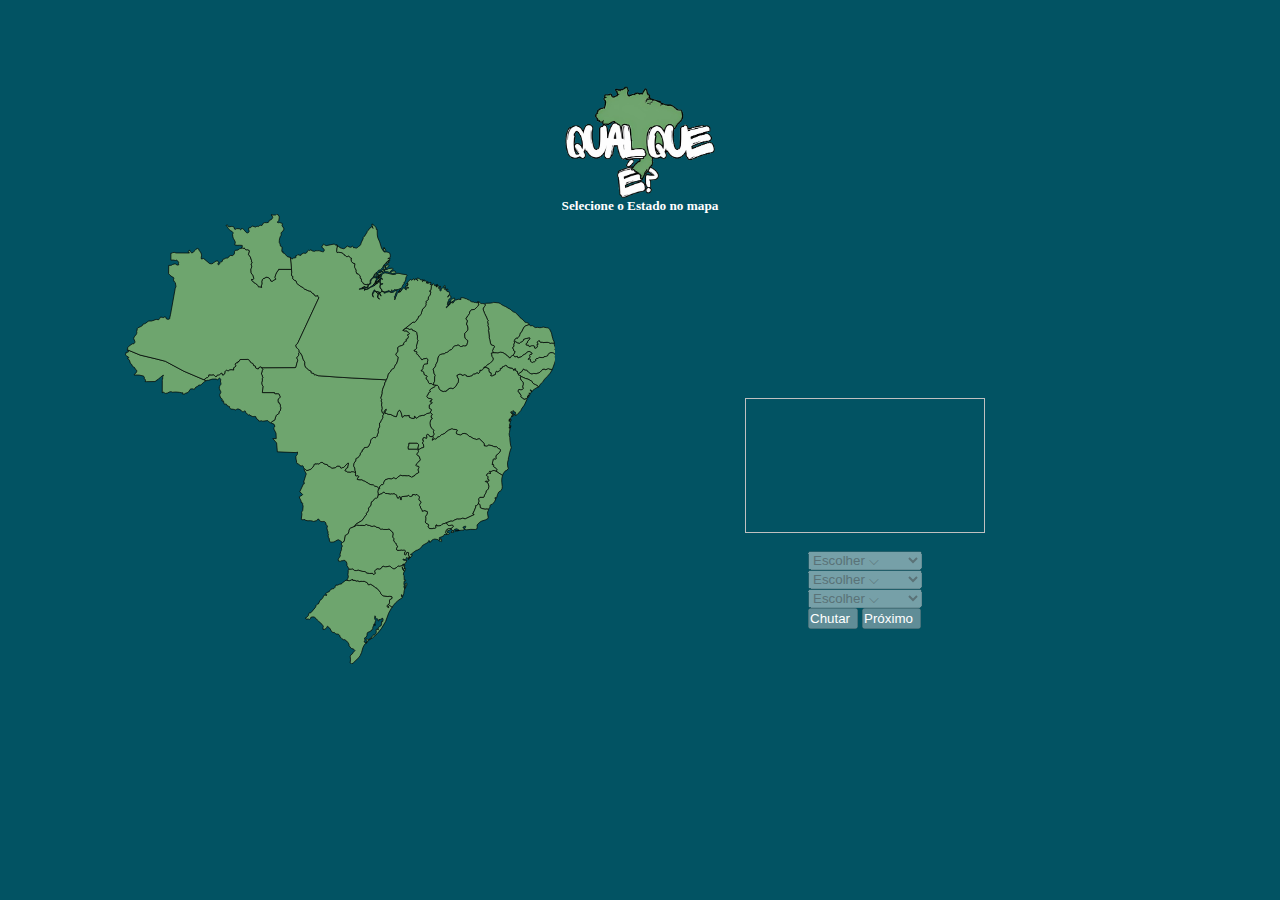
<file: jogo/index.html>
<!DOCTYPE html>
<html lang="pt-br">
<head>
        <meta charset="UTF-8">
        <meta http-equiv="X-UA-Compatible" content="IE=edge">
        <meta name="viewport" content="width=device-width, initial-scale=1.0">
        <title>Qual que é - Jogo da Bandeira</title>
        <link rel="preconnect" href="https://fonts.googleapis.com">
        <link rel="preconnect" href="https://fonts.gstatic.com/" crossorigin>
        <link href="https://fonts.googleapis.com/css2?family=Bungee&display=swap" rel="stylesheet">
        <link rel="stylesheet" href="style.css">
        <script src="script.js"></script>
</head>
<body>
    <section> 
        <div class="logo">
            <img src="/imagens/logo.png">
        </div>
    </section>
    <h5 class="texto">Selecione o Estado no mapa</h5>
    <p class="txtEstado" id="txtEstado"></p>
    <div class="geral">
    <section>
        <div class="mapa">
                <svg xmlns:mapsvg="http://mapsvg.com" xmlns:dc="http://purl.org/dc/elements/1.1/"
                    xmlns:rdf="http://www.w3.org/1999/02/22-rdf-syntax-ns#" xmlns:svg="http://www.w3.org/2000/svg"
                    xmlns="http://www.w3.org/2000/svg" viewbox="0 0 612 639">
                    <path
                    d="m 30.732574,238.03114 -2.08,-0.04 0.54,-1.81 -0.21,-0.83 -0.25,-0.49 -1.25,-0.7 -0.14,-0.45 0.27,-1.15 -0.77,-1.95 -1.09,-0.64 -5.6,-1.25 -7.34,-0.19 0.27,-0.56 2.49,-2.26 0.89,-1.23 0.29,-1.2 -0.22,-1.23 -0.68,-0.91 -0.83,-0.44 -1.68,-2.95 -0.77,-0.44 -0.9,-0.19 -1.13,-1.13 -0.92,-2.38 -2,-1.53 -0.98,-3.62 -0.87,-1.64 -1.88,-1.08 -0.08,-1.17 0.81,0.1 0.42,-0.52 0.07,-0.67 -0.2,-0.42 -2.12,-0.93 -0.36,-0.66 -2.16999996,-1.89 0.04,-0.37 0.62,-0.05 0.49999996,-1.32 -0.01,-1.31 3.01,-0.39 0.5,-0.39 -0.22,-1.35 -1.17,-1.57 0,0 17.95,7.48 23.66,5.66 12.14,3.14 26.44,14.17 28.509996,12.13 0,0 2.97,1.26 0,0 -0.3,0.48 -1.57,0.66 -2.09,1.59 -2.86,2.79 -1.65,0.86 -0.66,-0.18 -1.53,0.18 -0.05,0.56 -1.92,1.3 -2.08,0.99 -1.439996,1.83 -0.44,1.18 -0.61,0.28 -1.17,-0.75 -0.76,-0.13 -2.37,0.05 -0.68,0.26 -0.63,0.45 -0.36,0.86 -2.44,3.48 -3.77,1.25 -0.84,0.69 -1.94,0.51 -1.03,0.03 0.08,-2.11 -1.36,0.2 -3.55,-0.77 -5.24,-0.47 -5.09,0.38 -0.66,-0.58 -2.27,-0.17 -3.56,1.83 -2.73,0.62 -1.68,-0.67 -1.4,-1.44 -1.64,1.16 0.04,-17.55 0.05,-1.1 0.47,-0.71 0.07,-2.35 -0.26,-0.88 0.97,-1.18 0.48,-1.14 -1.16,0.2 -2.97,2.59 -1.6,1.01 -2.06,2.38 -1.95,0.67 -0.65,1.08 -1.81,0.99 z"
                    title="Acre"
                    id="AC" />
                    <path
                    d="m 562.17257,230.56114 -0.2,-0.73 -1.42,-0.78 -0.45,0.09 -1.02,-0.29 -0.54,-1.4 0,0 1.32,-1.07 0.64,-1.09 2.17,-0.76 2.38,-3.29 0.09,-0.69 0.82,-0.6 1,1.22 1.67,0.3 1.08,-0.12 2.55,2.02 1.9,2.12 1.78,1.05 1.91,0.48 2.5,-0.65 3.14,0.29 1.17,-0.11 1.86,-1.06 1.16,0.05 1.81,-1.11 2.18,-2.29 0.12,-0.45 1.55,-1.24 2,-0.24 2.24,0.85 2.56,-1.29 1.47,-0.19 1.92,0.81 2.9,0.27 0.27,0.21 0,0 -2.78,4.96 -4.55,5.13 -3.58,3.58 -3.04,4.58 -3.33,2.88 -1,2.03 -1.32,1.79 0,0 -0.6,-1.31 -3.59,-2.23 -0.46,-0.03 -1.66,-0.79 -1.76,-1.45 -1.3,-2.45 -5.42,-3.07 -3.68,-0.95 z"
                    title="Alagoas"
                    id="AL" />
                    <path
                    d="m 166.08257,47.551144 0.72,0.78 0.75,0.34 0.61,0.01 1.13,-0.42 0.63,0.11 0.06,0.96 1.21,1.17 0.97,0.37 0.88,-0.21 1.36,0.11 1.95,0.95 0.49,0.66 -0.91,3.32 -0.71,1.5 2.73,3.74 1.66,4.76 0.19,2.26 0.87,1.12 0.05,0.45 -1.62,1.46 0.36,1.59 0.66,1.58 -0.77,3.04 -0.57,0.96 0.29,4.98 0.88,2.17 1.22,0.84 0.58,0.9 1.13,4.33 -0.06,0.58 -1.14,1.32 -1.84,-0.33 -0.14,1.14 5.01,4.42 0.52,0.04 1.96,1.31 1.48,1.649996 1.04,2.04 0.53,0.07 1.34,-0.42 2.36,1.04 -0.44,-2.11 0.75,-2.289996 0.25,-1.73 -0.37,-1.8 0.82,-2.97 1.02,-1.26 1.28,-0.69 2.09,-0.71 0.55,-0.89 1.6,-0.06 2.83,0.93 1.87,2.04 0.92,2.51 1.82,0.23 1.25,-0.46 1.41,-1.41 2.03,-0.55 0.42,-0.39 0.02,-0.53 -1.14,-1.41 -0.23,-0.73 0.11,-0.66 1.15,-2.64 0.07,-1.13 1.66,-3.03 2.33,-3.26 -0.03,-0.68 18.49,0.07 0,0 0.4,4.86 -0.43,1.45 0.18,2.27 0.24,0.68 1.7,0.85 0.18,0.41 -0.35,0.69 -0.05,2.11 1.83,1.99 0.36,0.19 0.7,-0.18 1.84,1.23 0.55,1.83 0.04,0.93 0.3,0.45 4.64,3.769996 4.58,2.54 0.63,0.9 1.35,1.09 1.88,0.67 2.37,1.31 2.26,0.65 1.36,0.15 1.32,0.82 0.08,0.61 1.27,1.34 2.7,1.44 1.1,2.17 1.87,0.79 0.85,-0.61 1.38,-0.35 0.19,0.48 -0.13,0.78 1.81,1.67 -29.9,64.24 -0.78,1.31 -1.45,1.13 -0.58,0.97 -0.03,1.13 0.82,2.33 0.38,0.57 1.07,0.58 1.58,1.56 0.64,1.26 0.15,1.96 0.57,0.57 0,0 -1.18,1.2 -0.2,0.61 -0.06,0.76 0.34,0.84 -0.27,1.01 -1.2,1.82 -0.86,0.64 -0.42,0.85 0.1,0.85 0.66,1.37 0.46,1.94 -1.38,4.22 -1.18,5.22 -1.21,0.73 -47.85,0.32 0,0 0.04,-0.7 -0.36,-0.38 -1.39,-0.28 -1.92,1.08 -0.54,1.74 -0.68,0.19 -3.24,-1.48 -0.68,-2.88 -0.62,-0.2 -0.98,0.13 -0.46,-0.21 -1.25,-3.27 -2.54,-0.98 -1.33,-1.27 -0.8,-1.91 -0.45,-0.49 -2.15,-1.13 -10.79,0.06 -1.38,2.56 -1.72,0.5 0.09,1.17 -0.26,0.22 -2.48,0.53 -1.19,1.59 -0.05,0.67 0.9,0.7 0.17,0.45 -0.36,1.02 -0.81,1.15 -2.06,1.21 -0.11,1.81 0.24,1.46 -3.87,-0.46 -2.13,0.38 -1.2,1.07 -1.79,-0.1 -0.84,-0.55 -0.46,-0.02 -1.75,1.26 -0.53,0.84 0.26,1.75 -2.54,3.16 -0.68,0.08 -0.68,-0.53 -0.64,-2.26 -0.38,-0.09 -1.84,1.02 -1.3,1.21 -1.37,0.39 -0.77,-0.13 -1.08,0.5 -0.41,0.53 -0.13,0.72 -1.22,0.79 -0.37,0.02 -2.31,-2.33 -0.72,-0.37 -2.87,0.33 -3.96,-0.26 0.16,1.29 -0.15,0.56 -1.55,1.81 -1.92,0.58 -3.26,2.56 0,0 -28.509996,-12.13 -26.44,-14.17 -12.14,-3.14 -23.66,-5.66 -17.95,-7.48 0,0 -0.07,-0.65 0.7,-2.92 1.22,-1.4 4.92,-3.47 2.26,-0.24 0.47,-0.3 0.98,-1.56 0.08,-1.03 -1.74,-4.49 0.38,-1.19 1.18,-2.19 1.28,-1.32 0.92,-1.25 0.42,-0.98 0.3,-1.74 -0.29,-1.32 0.67,-2.04 0.31,-2.31 0.73,-0.75 3.66,-1.63 2.19,-1.23 1.15,-1.04 0.44,-1.4 0.78,-0.37 1.41,-0.11 1.65,-0.93 3.54,-2.73 2.42,-0.43 1.51,0.29 4.19,-1.22 1.5,-0.77 1.82,-0.36 3.33,0.38 1.3,-1.59 0.63,-1.45 1.09,-0.61 2.14,0.2 0.64,0.54 1.32,-0.24 1.1,-0.74 1.71,0.12 0.31,0.53 -0.02,1.18 1.61,1.29 2.83,0.08 0.58,-0.4 0.46,-0.78 -0.11,-0.39 1.17,-4.92 6.7,-37.17 1.16,-2.92 -0.99,-4.959996 0.12,-0.26 -1.3,-1.05 -1.48,-2.75 -0.04,-0.49 0.65,-1.39 -0.52,-1.78 -0.37,-0.4 -1.7,-0.59 -3.03,-2.35 -1.94,-2.28 0.2,-11.51 3.89,-0.26 1.75,-1.17 3.5,-0.92 2.68,1.76 1.22,0.11 1.27,-0.43 -0.49,-1.69 0.3,-1.72 -1.37,-2.1 -0.57,-0.54 -1.15,-0.6 -1.51,0.53 -2.79,-0.61 -3.57,0.09 -0.06,-9.9 0.96,0.04 1.32,-0.58 2.28,-0.6 2.84,0.87 19.03,0.06 -0.46,-0.66 -0.79,-0.14 -0.38,-1.2 0.95,-1.93 1.43,0.4 0.61,1.52 0.87,1.32 0.66,0.35 0.83,0.01 1.61,-0.61 1.94,-2.09 0.32,-0.84 1.259996,-1.24 2.55,-1.39 1.29,0.46 1.17,2.58 1.62,1.99 0.74,1.3 0.66,1.78 0.23,1.55 -0.49,3.63 0.2,1.76 3.2,-0.75 8.31,7.06 0.79,0.28 2.5,0.21 2.3,-1 1.7,-1.7 2.11,-1.16 2.19,-0.11 0.56,0.29 0.77,1.08 -0.02,0.97 -1.11,1.7 0.37,0.98 0.58,0.27 1.33,-0.72 0.56,-0.91 0.23,-1.29 1,-1.16 0.47,-0.23 1,0.18 0.55,-0.18 0.41,-0.66 0.46,-2.31 0.51,-0.37 1.51,-0.36 2.93,-1.77 0.97,0.55 0.93,-0.29 1.6,-1.04 1.02,-1.61 2.11,-1.21 2.03,0.55 2.36,-1.65 0.55,-0.82 0.44,-2.66 -0.03,-1.29 0.77,-0.92 1.03,-0.42 1.74,-0.02 1.34,-0.39 2.06,-1.6 0.96,-0.37 2.28,-0.3 z"
                    title="Amazonas"
                    id="AM" />
                    <path
                    d="m 345.24257,99.961144 -0.94,-0.06 -0.77,0.339996 -1.3,0.12 -2.79,-0.679996 -1.45,-1.03 -0.43,-1.5 -1.87,-1.39 -0.11,-1.3 0.21,-0.69 -0.31,-1.58 -0.33,-0.47 -0.95,-0.19 -0.41,-0.94 0.08,-2.43 -2.93,-3.28 -0.78,0.36 -0.82,-0.19 -1.5,-3.48 0.13,-1.58 -0.59,-1.81 -0.62,-0.56 -0.67,-1.51 -0.19,-2.11 0.43,-3.14 -0.17,-0.33 -2.57,-0.73 -2.02,-2.26 -0.76,-2.83 0.19,-0.72 0.68,-0.23 -0.49,-1.18 -0.68,0.03 -2.84,-2.66 -0.94,0.14 -0.38,0.42 -1.33,0.14 -0.84,-0.27 -0.8,-0.98 -1.14,-0.84 -1.19,-0.12 -0.49,-1.28 -0.67,-0.8 -1.93,-1.05 -1.29,-0.49 -3.39,-0.37 -1.08,0.29 -1.17,-0.02 -0.31,-0.54 -0.24,-1.44 0.25,-4.54 0.62,-1.3 -0.37,-2.3 -0.62,-0.57 0,0 0.35,-0.21 0.99,0.3 -0.01,0.81 -0.29,0.18 0.34,0.97 1.47,-0.06 0.82,0.23 0.35,0.9 0.84,0.71 2.25,0.78 3.29,0.75 2.76,-1.78 0.35,-0.76 1.73,-1.17 0.83,-0.29 0.69,0.94 2.71,0.94 1.08,-0.12 1.72,-1.01 0.12,-0.42 0.32,0.03 1.46,1.3 -0.2,0.87 2.37,-0.17 0.51,0.5 0.95,0.17 0.62,-0.01 0.91,-0.48 1.67,-1.5 1.78,-1.1 1.75,-2.3 0.37,-1 -0.2,-0.54 3.13,-6.5 0.11,-1.82 1.11,-1.3 0.73,-0.19 3.6,-5.79 0.23,-1.15 0.84,-1.2 1.79,-1.55 0.63,-1.66 2.11,-1.14 0.47,-0.92 1.04,-0.58 0.56,1.46 0.88,1.36 -1.67,-4.8 -0.07,-1.29 0.18,-0.33 3.37,2.42 1.14,1.21 0.91,1.22 0.52,1.19 0.03,1.58 0.44,0.31 0.32,-0.48 0.38,-0.1 0.21,0.4 0.21,7.89 0.66,3.87 2.71,6.05 2.66,8.94 3.32,5 1.01,0.35 3.27,-0.08 2.78,0.94 1.29,0.85 0.77,2.65 -0.16,3.33 -1.29,0.96 -1.73,0.43 -0.38,0.33 1.79,-0.15 1.04,-0.42 0.28,0.23 0.12,0.59 -0.17,0.73 -5.03,4.06 -1.17,2.1 -2.15,1.41 -1.94,3.72 -2.91,3.5 -0.7,0.46 -0.94,-0.09 -1.45,0.52 -2.08,2.98 0,0 -1.34,0.07 -0.75,0.9 0,0 -1.47,1.68 -0.97,2.22 -1.12,1.87 -0.84,0.65 -3.01,3.45 -0.36,2.4 0.17,1.8 -1.95,1.81 -0.98,0.12 z m 23.36,-46.99 -0.45,-0.33 -1.1,-1.86 0.07,-0.88 0.23,-0.41 1.66,-0.45 0.43,0.39 0.83,2.27 -0.99,1.1 -0.68,0.17 z m 2.49,17.61 -0.4,-0.25 -0.08,-0.71 1.11,-1.1 0.88,-0.15 1.25,0.24 0.46,-0.11 0.44,-0.64 0.05,0.59 -0.97,1.44 -0.99,0.5 -1.75,0.19 z m 3.44,-2.87 -0.78,-0.23 0,-0.56 0.72,-1.04 1.25,-0.1 0.18,0.35 -0.1,0.51 -1.27,1.07 z m -7.19,-18.42 -0.76,-0.5 0.26,-0.83 0.88,-0.17 0.86,0.32 0.01,0.73 -1.25,0.45 z"
                    title="Amapá"
                    id="AP" />
                    <path
                    d="m 527.76257,365.59114 -0.36,-0.83 0.68,-1.35 -0.01,-0.53 -0.53,-1.04 -4.13,-3.05 -0.15,-0.51 0.22,-1.51 -0.57,-1.23 -0.65,0.24 -0.2,0.45 -0.34,0.18 -0.22,-0.25 0.53,-4.4 0.82,-3.3 0.82,-0.88 2.47,0.24 1.02,-0.71 0,-0.42 -0.56,-1.02 0.16,-2.65 4.96,-4.22 1.47,-3.08 -0.42,-1.17 -0.78,-1.02 -0.89,-0.06 -0.73,-0.38 -2.83,-2.47 -2.12,0.02 -2.19,-0.6 -2.27,-1.08 -2.73,-0.56 -1.98,-0.14 -1.32,0.99 -1.47,0.5 -2.61,-0.45 -0.57,0.21 -0.44,-3.96 -6.52,-6.2 -0.38,-0.18 -4.39,1.23 -1.53,-1.24 -0.51,0.21 -0.93,-0.22 -2.54,-1.22 -2.17,-1.62 -0.98,0.18 -4.35,-3.63 -1.1,-0.54 -2.73,-0.75 -1.77,0.25 -1.88,0.9 -0.81,1.12 -0.64,0.18 -5.33,-1.47 -0.61,-0.49 -0.26,-1.5 0.14,-0.89 1.29,-2.74 -0.86,-0.46 -2.28,-0.52 -2.18,-0.04 -1.2,-0.5 -1.79,-0.08 -3.83,1.58 -4.26,3.03 -0.64,1.11 -3.37,1.87 -2.02,0.4 -0.95,1.18 -1.81,1.55 -1.43,0.52 -1,-0.15 -1.85,2.58 -1.04,0.77 -2.13,-0.38 -0.72,0.13 -0.69,1 -1.34,0.92 -0.4,-0.24 1.43,-3.43 -0.51,-2.41 0,0 1.48,-1.97 0.25,-0.77 -0.23,-1.27 -0.67,-1.72 0.1,-0.67 0.71,-1.42 -0.05,-0.46 -3.21,-2.62 -1.69,-3.46 -0.62,-3.52 0.05,-1.55 1.2,-3.83 1.59,-1.03 0.23,-0.38 0.06,-0.94 -1.63,-0.84 -0.11,-0.33 0.48,-2.52 1.43,-1.06 -0.02,-0.37 -2.72,-2.46 0,0 -0.04,-0.93 1.36,-2.38 -0.04,-1.07 -0.17,-0.42 -1.46,-0.49 -0.94,-0.65 -0.35,-1.26 0.06,-2.92 0.19,-0.85 1.95,-1.67 1.14,-0.42 0.96,-0.72 -0.29,-0.63 -0.58,-0.52 -0.92,-0.29 -1.03,0.18 -0.35,-0.33 -0.09,-0.5 0.42,-0.96 2.04,-0.82 0.56,-0.45 -0.04,-0.76 -1.88,-0.98 -3.58,-0.67 -1.86,-1.96 -0.23,-0.92 0.5,-1.16 1.01,-0.73 1.52,-3.48 0.9,-0.61 1.01,-0.27 0.35,-0.38 -1.29,-1.8 0.19,-0.37 3.21,-2.62 3.82,-2.02 0.56,-0.47 0.22,-0.98 0.69,-0.65 0,0 2.33,-0.02 1.44,1.34 0.66,1.04 0.53,2.21 1.76,2.49 4.18,1.86 1.8,-0.52 2.11,0.18 0.33,-0.21 0.75,-1.45 1.14,-0.37 0.67,-0.87 1.17,-0.89 2.21,-0.75 1.33,0.17 1.48,0.53 1.35,-0.42 2.97,-2.42 2.95,-5.05 0.72,-0.86 0.24,-0.92 0.3,-2.56 -0.12,-1.16 -2.24,-4.43 0.05,-0.93 3.24,-1.65 1.95,-0.02 1.5,0.46 0.41,0.93 0.32,0.18 2.12,-0.43 1.39,-0.54 1.33,0.38 1.71,0.99 -0.13,0.65 0.19,0.29 0.82,0.28 3,-0.11 1.47,-0.64 1.7,-0.1 0.82,-1.22 1.51,-1.34 2.73,-0.34 0.77,-0.36 0.81,-0.98 2.17,0.01 0.62,0.63 0.31,0.05 1.86,-1.81 -0.1,-2.4 1.99,-0.38 0.79,0.18 1.05,-0.66 1.5,-2.31 0.46,-1.15 0,0 0.89,0.4 1.16,-0.27 2.2,0.29 2.82,1.39 0.44,0.51 -0.06,2.73 0.72,1.94 2.21,0.91 0.27,2 -0.92,1.68 1.83,0.62 0.96,-0.22 0.82,-0.92 2.87,-0.88 0.77,-3.58 0.5,-0.87 0.75,-0.16 0.78,0.53 0.63,0.05 2.39,-1.02 1.1,-1.24 0.17,-0.59 -0.25,-1.36 0.29,-0.25 2.24,-0.45 0.77,-2.05 1.65,-0.44 2.53,-1.46 0.59,-0.1 1.49,0.56 0.83,1.44 1.36,0.81 2.36,0.78 2.99,0.4 1.58,1.15 0.54,1.65 0.39,0.27 0.43,-0.15 0.29,-1.75 0.43,-0.44 1,-0.01 0.45,0.32 0.02,0.63 -0.62,0.88 0.45,0.83 0.5,0.37 2.1,0.86 0.02,0.94 1.22,3.05 0,0 0.54,1.4 1.02,0.29 0.45,-0.09 1.43,0.79 0.2,0.72 0,0 -0.67,1.16 0.21,2.14 1.28,2.5 1.99,1.95 0.75,1.15 -0.08,3.12 -0.66,1.62 -0.09,0.88 0.76,2.75 -0.3,0.58 -0.69,0.55 -2.55,1 -1.13,-0.75 -1.71,-0.01 -0.32,0.3 -0.59,1.58 0.02,0.77 0.95,1.6 1.1,0.66 0.52,1.49 1.43,1.51 0.15,0.39 -0.13,1.42 -0.34,0.39 0.12,0.42 0.59,0.52 1.93,0.92 0.48,0.71 0.54,0.34 1.55,0.64 2.89,-0.88 0,0 0.64,-0.02 0.36,0.41 -4.08,8.83 -3.83,5.19 -1.03,2.33 -5.03,5.74 -2.45,1.26 -0.87,-0.01 0.3,-1.43 0.37,-0.15 0.14,-1.1 -0.45,-1.93 -1.87,-0.25 -0.43,-1.3 -0.68,-0.75 -0.37,0.6 -0.46,2.33 -0.5,0.87 -0.55,0.38 -0.56,-0.29 -0.49,-1.74 0.11,-0.32 0.31,-0.13 -0.03,-0.39 -0.87,1.29 0.93,1.69 0.46,0.23 0.37,-0.15 1.15,0.26 -0.46,1.81 -1.21,1.15 -0.25,1.82 -1.25,0.97 -0.35,0.67 -0.2,0.84 0.18,0.85 -1.35,-0.39 -0.21,0.39 -0.36,2.52 0.36,-0.72 0.75,0.21 0.24,0.54 -0.23,0.41 0.06,0.62 0.3,0.3 0.33,1 -1.04,2.51 0.57,3.44 -0.55,0.49 -0.57,-0.22 -0.14,1.13 0.59,0.46 1.21,-1.72 -0.47,-2.21 0.82,-0.61 0.25,0.54 -0.06,1.76 -0.96,2.61 -0.74,5.43 -0.51,1.81 0.2,2.47 0.78,2.85 0.19,4.54 0.87,6.41 0.99,3.42 -2.21,6.66 -1.35,6.65 -0.47,1.01 -0.16,2.86 -1.06,3.72 -0.09,2.33 0.39,4.42 0.89,1.71 -2.24,2.98 -1.81,0.67 -0.94,0.64 -2.72,3.89 -0.57,2.04 0,0 -8.09,-5.14 -0.31,-0.53 z m 22.28,-78 -0.23,-1.2 0.74,-0.41 1.06,-1.04 0.16,-0.64 -0.37,-0.73 0.76,0.14 0.82,1.05 -0.05,0.53 -2.89,2.3 z m -2.53,6.85 -0.63,-0.03 0.01,-0.67 0.26,-0.36 -0.8,-0.22 -0.42,-0.4 0.13,-1.07 1.87,-0.15 0.16,0.2 0.11,1.13 -0.69,1.57 z"
                    title="Bahia"
                    id="BA" />
                    <path
                    d="m 574.05257,157.11114 -4.89,1.59 -2.61,2.01 -3.3,6.69 -0.84,1.12 -0.87,0.57 -0.65,1.67 0.15,0.74 -1.4,2.44 -1.46,1.51 -0.57,1.1 -1.03,0.26 -0.78,-0.51 -0.51,0.07 -0.84,0.88 -1.41,2.25 -0.34,1.97 0.64,0.17 0.66,-0.38 0,0 -0.08,0.54 -0.84,1.15 -1.03,3 0.52,1.31 -0.66,1.31 -1.09,0.63 -0.17,0.38 -0.12,0.93 0.24,0.41 0.58,0.29 0.35,0.72 -0.02,1.66 1.24,0.89 0.69,0.08 0.34,1.19 -1.61,3.49 -1.19,1.12 0.17,0.25 0,0 -1.59,0.49 -1.07,0.83 -1.54,2.29 -1.65,0.05 -0.63,-1.64 -0.78,-0.57 -1.36,-0.48 -1.01,-1.07 -0.46,-0.99 -1.83,-0.83 -2.85,-1.9 -3.08,-0.42 -1.29,0.1 -2.14,0.8 -1.63,0.19 -0.89,-0.24 -4.93,-0.2 0,0 0.06,-1.32 -0.68,-0.68 -0.08,-0.97 1.14,-3.11 1.5,-2.25 0.01,-0.69 -0.77,-1.16 -2.56,-0.47 -1.31,-0.65 -1.01,-2.67 -1.05,-5.2 -0.76,-2.57 0.24,-0.45 -0.94,-8.16 -0.11,-0.38 -0.92,-0.69 0.8,-0.58 0.59,-1.58 -0.6,-2.99 -1,-2.01 0.48,-1.6 -0.79,-3.87 0.74,-1.36 0.02,-0.76 -1.36,-1.59 -0.44,-1.73 -3.15,-6.42 -1.8,-4.72 -0.29,-1.29 0.18,-1.46 1.58,-1.97 1.09,-1.85 0.11,-0.8 0,0 0.19,-0.14 -0.04,-0.62 -0.4,-0.66 0.65,-0.81 6.74,-0.22 2.89,-0.43 2.07,-0.66 7.4,0.79 2.12,1.12 1.94,1.5 4.12,2.18 1.46,0.52 4.82,3 1.21,0.2 2.22,2.29 2.99,2.11 2.57,0.72 2.44,2.91 1.22,0.61 2.96,3.81 4.16,3.08 1.46,2 1.04,0.99 1.5,0.82 1.15,0.03 2.37,0.92 0.79,0.67 z"
                    title="Ceará"
                    id="CE" />
                    <path
                    d="m 416.97257,334.13114 -14.69,-0.02 -0.52,-3.26 0.92,-1.83 0.38,-3.73 11.95,0.01 1.83,1.98 0.06,2.21 -0.59,1.19 -0.21,2.44 z"
                    title="Distrito Federal"
                    id="DF" />
                    <path
                    d="m 501.89257,411.63114 -0.29,-0.14 0.44,-2.34 0.57,-1.3 -0.59,-3.12 0.16,-0.42 1.72,-2.06 5.15,0.03 0.55,-0.32 0.97,-3.24 1.11,-1.27 0.88,-2.29 0.24,-1.72 0.26,-0.44 1.24,-0.86 1.71,-2.09 0.54,-2.97 -0.29,-2.43 -1.27,-2.81 -1.1,-1.27 -0.52,-0.09 -0.45,0.29 -0.76,-0.28 -0.49,-0.71 0.43,-0.55 1.48,-0.09 0.8,0.35 0.97,0.03 0.95,-0.24 0.32,-0.42 -0.17,-1.72 -1.31,-0.35 -0.21,-0.41 0.3,-1.54 0.03,-1.92 -0.52,-0.66 -1.33,-0.67 -0.3,-0.7 1.17,-1.93 2.17,-1.31 0.31,-0.02 1.05,0.74 1.13,0.11 0.02,-0.81 -1.67,-2.27 1.34,0.13 2.18,-0.29 0.84,-0.61 1.08,-0.32 1.58,-0.08 2.54,0.81 0.91,0.55 0,0 0,0 0,0 0.3,0.53 8.1,5.14 0,0 -0.93,3.35 -0.31,2.86 0.12,3.59 0.72,6.15 -0.31,2.47 -1.49,3.18 -2.75,1.39 -0.55,0.6 -1.67,3.33 -0.98,3.8 -0.77,1.47 -0.83,-0.68 -0.88,-0.13 -0.29,1.28 1.35,0.52 -1.94,4.24 -3.45,3.84 -0.24,-0.27 -1.86,0.66 -0.8,1.23 -0.06,1.39 -0.42,1.25 -1.59,2.02 -0.29,1.13 0,0 -1.62,-1.06 -2.99,0.37 -4.34,-1.01 -2.5,-1.13 -0.67,-4.71 z"
                    title="Espírito Santo"
                    id="ES" />
                    <path
                    d="m 416.97257,334.13114 -0.87,-1.01 0.21,-2.44 0.59,-1.19 -0.06,-2.21 -1.83,-1.98 -11.95,-0.01 -0.38,3.73 -0.92,1.83 0.52,3.26 14.69,0.02 0,0 0,0 0,0 -0.53,1.52 0.31,1.57 -0.68,1.59 -1.04,1.25 -0.41,1.47 0.85,1.21 0.85,0.34 1.42,1.03 1.65,4.56 0,0.6 -2.32,2.71 -3.24,3.01 -0.43,2.14 1.09,1.11 0.9,-0.47 1.58,0.57 0.47,0.61 0.18,1 -0.17,0.71 -0.73,0.9 -0.51,1.89 1.19,3.46 -3.09,2.06 -1.16,0.2 -0.86,0.9 -0.48,1.12 -4.89,2.74 -0.7,-0.77 -4.35,-1.86 -0.55,0.48 -0.58,0.09 -1.75,0.01 -1.48,-0.28 -3.86,0.16 -2.01,-0.89 -4.13,2.64 -2.91,2.92 -0.33,0 -1.31,-1.42 -1.52,-0.3 -3.19,1.64 -3.71,-0.62 -2.48,0.96 -2.23,0.54 -1.41,2.1 -1.21,2.46 0.06,1 -0.84,1.3 -0.82,0.28 -0.84,-0.16 -0.45,0.14 -0.94,0.74 -1.64,2.1 -0.57,1.9 0.56,0.61 -0.01,0.34 -0.36,0.23 -0.86,-0.46 0,0 -0.24,-0.45 -2.66,-2.24 -3.15,-0.61 -1.62,-1.55 -1.9,-0.43 -1.49,-0.04 -3.35,-1.34 -0.68,-0.85 -3.07,-1.56 -0.67,-0.61 -1.44,-0.71 -1.14,-0.17 -2.7,-1.68 -2.78,0.16 -3.8,-0.7 -0.13,-0.33 0.26,-0.84 0.57,-1.17 1.31,-1.76 -0.08,-0.42 -2.25,-0.9 -1.14,0.67 -0.66,-0.19 -0.28,-0.41 -0.23,-1.11 0.26,-2.58 -0.19,-1.77 0,0 -0.95,-2.2 -0.18,-3.43 -1.41,-2.19 -0.16,-0.71 0.4,-3.41 2.55,-3.85 0.38,-2.91 0.7,-0.77 2.02,-0.84 1.92,-1.77 1.25,-2.02 0.33,-1.95 0.5,-1.01 1.28,-1.04 0.82,-1.43 0.08,-1.54 1.75,-0.97 1.4,-2.62 2.65,-0.13 2.72,-0.86 0.32,-0.28 1.98,-4.19 0.71,-0.96 0.64,-4.1 0.38,-0.74 1.92,-1.94 1.65,-1.01 1.07,-0.26 1.23,0.68 1.21,-0.73 1.39,-1.43 0.84,-2.93 1.17,-2.87 -0.01,-0.8 -0.48,-1.14 0.58,-2.74 1.6,-3.09 -0.12,-5.18 1.21,-0.78 1.03,-2.63 2,-3.17 0.39,-1.07 -0.16,-2.72 0.35,-0.9 0.97,-0.86 0.27,-1.13 -0.08,-0.63 0,0 0.34,-0.45 0.2,-1.88 0.66,-1.23 1.81,-2.09 0.56,-0.3 -0.03,1.71 -1.22,1.88 -0.52,2.34 2.4,0.4 2.2,1.03 3.93,0.4 3.09,1.71 4.07,1.43 0.63,-0.23 1.63,-5.94 1.47,-2.39 1.18,-0.97 1.15,1.31 1.04,1.88 1.11,3.71 0.61,3.1 1.14,0.05 0.75,-0.75 0.3,-1 0.56,-0.54 2.76,0.34 4.53,-0.53 0.22,0.74 -0.56,1.56 3.13,1.47 3.35,0.68 0.69,-0.08 0.51,-3.3 0.55,0.03 1.51,2.62 0.46,0.24 1.78,-0.9 2.52,-2.08 4.53,-1 1.55,0 2.56,-1.1 1.74,-1.34 5.36,-1.42 0,0 2.72,2.46 0.02,0.38 -1.43,1.06 -0.48,2.52 0.1,0.33 1.63,0.84 -0.06,0.94 -0.23,0.38 -1.59,1.03 -1.19,3.83 -0.05,1.55 0.62,3.52 1.7,3.46 3.21,2.62 0.05,0.47 -0.72,1.42 -0.1,0.67 0.67,1.72 0.23,1.28 -0.25,0.77 -1.48,1.97 0,0 -1,1.01 -3.23,-0.34 -0.9,-1.76 -2.42,-1.48 -1.17,1.49 0.58,3.77 -0.57,0.54 -0.4,0.13 -2.78,-1.14 -1.17,0.23 -0.37,0.28 -0.72,3.18 0.72,0.1 0.49,1.16 -0.57,0.94 -0.73,0.7 0.04,1.9 0.42,0.61 0.53,0.19 0.69,4.26 -0.53,0.53 -3.36,0.9 -2.29,1.51 z"
                    title="Goiás"
                    id="GO" />
                    <path
                    d="m 458.83257,129.18114 -0.04,0.33 -2.04,2.15 -0.43,0.17 -0.04,1.44 1.97,-1.7 0.68,-1.21 2.12,-1.58 0.89,-1.14 1.03,-6.33 1.15,-0.7 1.11,-0.12 1.67,-0.92 0.65,-0.13 0.46,0.12 0.08,1.63 -0.2,0.45 -1.42,1.87 -3.21,1.75 -0.03,0.72 0.73,0.12 0.45,-0.81 1.15,-0.31 0.22,0.83 -0.59,0.51 0.25,0.3 4.21,-4.97 0.86,0.33 2.58,-0.93 4.04,0.43 -0.46,-2.41 0.61,-0.23 2.42,0.08 1.78,0.38 2.63,1.05 1.04,0.11 2.15,1.38 1.4,0.03 1.26,1.3 1.89,1.32 2.5,0.58 1.16,-0.19 0.56,0.76 0.34,0.05 1.59,-0.09 2.46,0.66 0.26,-0.9 -0.67,-0.47 1.67,-0.38 0.57,0.11 -0.09,0.42 0,0 -0.46,1.43 0.23,0.72 0.63,0.54 -0.38,1.53 -1.79,2.27 -4.13,3.97 -3.32,0.46 -0.8,-0.16 -2.92,3.4 0.04,1.8 -0.88,1.83 -1.89,1.85 -0.82,1.98 -0.64,0.17 -0.77,1.05 0.36,1.92 1.23,0.83 0.38,1.28 -0.28,1.46 -1.14,2.87 1.58,2.81 0.55,2.98 -0.11,2.43 -0.21,0.55 -4.1,4.42 -0.17,2.48 0.12,2.11 0.51,2.3 1.78,2.04 1.61,0.91 0.17,0.5 0.13,0.84 -0.39,2.2 -0.29,0.44 -0.12,1.21 -0.5,1.46 -1.21,1.31 -2.29,0.29 -0.65,-0.28 -0.83,0.04 -2.43,0.86 -1.52,0.11 -2.5,-1.82 -1.01,-0.21 -1.46,0.19 -1.01,0.6 -1.12,0.26 -0.23,-0.3 -0.84,0.24 -0.5,0.22 -1.9,1.91 0.01,0.46 -0.63,0.87 -2.01,2 -2.34,0.91 -2.87,2.56 -1.33,0.53 -1.05,0.04 -1.7,1.53 -1.08,0.36 -2.61,0.32 -2.72,0.76 -2.13,1.95 -0.98,2.97 -0.39,2.97 -0.63,2.32 -1.45,2.74 -0.3,0.22 -0.34,0.82 -0.13,1.52 -1.2,2.48 -1.7,1.4 -0.73,2 0.71,1.94 0.47,3.18 1.73,3.06 -0.04,0.52 -0.76,1.4 -0.13,6.36 -1.15,2.45 -0.26,1.06 -0.05,1.92 0,0 -1.28,-0.66 -0.61,-0.82 -0.82,-0.45 -0.99,-0.29 -1.78,0.2 -0.71,-0.18 -1.35,-2 -0.99,-2.86 -2.13,-1.62 -0.14,-1.65 1.64,-1.81 -0.08,-0.53 -3.88,-1.95 -0.62,-1.05 -0.06,-1.66 -0.75,-1.59 -0.94,-0.69 -2.08,-0.28 -0.2,-0.42 0.26,-0.71 2.63,-2.54 -0.37,-1.31 0.73,-2.68 0.69,-1.43 0.57,-0.55 1.34,-0.54 3.39,-0.35 -0.39,-1.35 0.64,-3.25 -0.08,-1.76 -1.8,-1.21 -4.27,0.94 -2.15,1.34 -2.27,-3.02 -0.91,-0.85 -3,-4.15 -0.88,0.07 -0.84,-1.44 0.61,-1.19 -0.11,-0.88 -0.25,-0.34 -1.37,-0.24 -0.42,0.27 -1.93,-1.33 0.18,-0.71 1.76,-0.66 1.75,-2.04 0.25,-1.59 -0.28,-1 0.31,-2.36 1.77,-6.16 0.01,-0.43 -0.68,-1.14 -0.23,-1.08 0.21,-3.72 -0.64,-1.5 -0.47,-3.49 -0.84,-1.03 -3.4,-1.44 -1.22,-0.02 -0.28,-0.32 -0.08,-1.03 -0.59,-0.69 -1.74,-0.29 -0.96,0.52 -1.4,-0.09 -2.78,-1.51 -0.86,-0.06 -1.96,0.53 -2.62,1.85 -0.53,0.64 0,0 -0.49,-0.08 14.71,-11.83 2.35,0.23 1.17,-0.92 1.55,-2.17 0.43,-1.15 1.55,-1.17 0.62,-2.88 1.12,-0.46 2.44,-2.32 0.47,-1.21 0.29,-1.9 1.6,-4.69 1.96,-1.54 1.48,-1.76 0.83,-1.45 0.46,-1.28 -0.18,-1.82 0.79,-0.81 -1.04,-1.58 3.68,-3.09 -0.13,-1.64 0.5,-2.38 1.74,-1.57 0.36,-0.71 0.9,-3.02 0.08,-1.61 -0.43,-0.53 -0.99,0.16 -0.27,-0.49 0.05,-0.62 1.14,-0.15 0.57,-0.74 0.71,-4.39 -0.16,-1.38 0.47,-1.03 0.77,-0.45 0,0 0.63,0 0.24,-0.24 -0.06,-0.54 0.34,-0.749996 0.58,-0.53 1.34,0.98 0.45,1.839996 1.19,0.12 0.77,-1.36 0.61,2.93 0.99,0.04 0.29,-0.49 0.07,-0.94 0.85,-0.04 1.69,0.53 0.5,0.69 -1.43,1.7 0.67,0.7 0.02,0.55 1.21,-2.04 0.49,-1.54 0.45,0 0.4,1.02 0,0.58 -0.87,0.92 -0.27,0.99 0.08,2.71 0.26,0.33 0.47,0.12 0.58,-0.14 0.96,-0.93 -0.47,-1 0.14,-0.6 1.32,-1.43 1.05,-0.25 2.13,0.59 1.5,-1.11 0.05,0.92 -0.36,0.21 -1.13,1.53 0.59,0.58 0.1,-0.37 1.25,-0.6 0.58,0.79 -0.14,1.21 1.63,1.75 0.86,-0.44 1.58,0.67 0.77,2.4 -0.11,0.95 -2.19,2.73 -0.38,0.89 0.1,0.66 0.6,-1.03 1.75,-1.68 0.83,-0.03 0.87,0.81 0.52,1.89 -0.27,1.23 -0.97,0.19 -1.03,0.91 -1.16,1.49 0.07,0.77 -1.16,2.35 -0.62,3.52 0.21,0.34 0.87,0.23 z m 0.52,0.45 -0.06,-0.79 0.53,-1.53 -0.41,-1.07 0.13,-0.66 0.91,-1.24 0.55,-0.19 0.05,2.35 -0.22,1.34 -0.8,0.6 -0.68,1.19 z m -6.3,-25.76 -0.44,-0.46 -0.08,-0.6 0.8,-1.12 0.84,-0.03 0.68,0.42 0.1,0.34 -0.19,0.36 -1.71,1.09 z m 3.5,4.18 -0.29,-0.3 0.06,-0.53 1.06,-0.89 0.48,0.07 0.5,0.85 -0.14,0.61 -0.4,-0.17 -1.27,0.36 z m -14.16,-4.81 -0.21,-0.05 0.95,-3.579996 0.3,0.09 0.03,0.23 -0.41,3.059996 -0.66,0.25 z"
                    title="Maranhão"
                    id="MA" />
                    <path
                    d="m 527.76257,365.59114 -0.91,-0.55 -2.54,-0.81 -1.58,0.08 -1.08,0.32 -0.84,0.61 -2.18,0.29 -1.34,-0.13 1.67,2.27 -0.02,0.81 -1.13,-0.11 -1.05,-0.74 -0.31,0.02 -2.17,1.31 -1.17,1.93 0.3,0.7 1.33,0.67 0.52,0.66 -0.03,1.92 -0.3,1.54 0.21,0.41 1.31,0.35 0.17,1.72 -0.32,0.42 -0.95,0.24 -0.97,-0.03 -0.8,-0.35 -1.48,0.09 -0.43,0.55 0.49,0.71 0.76,0.28 0.45,-0.29 0.52,0.09 1.1,1.27 1.27,2.81 0.29,2.43 -0.54,2.97 -1.71,2.09 -1.24,0.86 -0.26,0.44 -0.24,1.72 -0.88,2.29 -1.11,1.27 -0.97,3.24 -0.55,0.32 -5.15,-0.03 -1.72,2.06 -0.16,0.42 0.59,3.12 -0.57,1.3 -0.44,2.34 0.29,0.14 0,0 -2.53,2.35 -1.24,0.27 -0.56,0.5 0.74,0.7 -2.36,6.05 -1.9,3.71 -0.09,0.75 1.44,0.13 0.29,0.61 -0.21,0.52 -2.53,0.98 -9.51,4.53 -1.37,0.2 0.02,-0.46 -0.49,-0.17 -2.53,-0.27 -0.57,0.06 -1.62,0.94 -1.25,0.16 -3.2,0.08 -0.36,-0.32 -0.51,0.08 -4.1,1.78 -1.05,0.77 -1.71,0.77 -0.5,-0.28 -2.59,0.17 -2.91,1.34 -2.42,0.74 -0.68,0.49 0,0 -1.25,0.73 -2.2,0.22 -1.93,1.02 -1.23,1.24 -1.79,0.67 -2.38,0.25 -2.34,-0.08 -0.01,-0.49 0.35,-0.49 -0.09,-0.35 -1.19,0.33 -0.18,2.3 0.24,0.23 -0.05,0.84 -0.75,0.98 -1.3,0.32 -0.57,-0.43 -3.61,1 -0.19,-0.53 -2.01,0.24 -1.12,-0.25 -2.03,-3.31 1.22,-0.71 -0.52,-1.71 -1.8,-0.83 -1.79,-1.23 -0.71,-1.61 0.53,-1.56 0.19,-3.45 -0.26,-2.94 1.86,-2.72 0.7,-2.18 0.05,-1.27 -0.23,-0.37 -3.7,-1.32 -1,0.05 -0.28,0.36 -0.78,0.31 -1.61,0.05 0.03,-0.85 -0.83,-1.99 -1.3,-1.79 -0.37,-2.21 -0.31,-0.62 -0.79,-0.74 0.19,-1.94 1.52,-2.03 0.06,-0.56 -0.4,-1.55 -1.88,-1.21 -0.58,-0.61 0.29,-2.37 0.57,-1.01 -0.2,-1.04 -3.27,-3.35 -1.3,0.29 -0.85,0.64 -1.65,-0.78 -2.38,0.11 -0.31,0.61 0.2,0.46 -0.44,0.99 -2.78,0.68 -1.11,-0.43 -1.51,-1.45 -1.01,1.25 -8.18,0.68 -0.46,0.48 -0.48,1.19 0.27,2.54 -0.41,0.44 -1.19,-0.52 -0.01,-2.78 -0.25,-0.96 -0.36,-0.39 -0.56,-0.05 -0.26,0.19 -0.41,1.13 -0.67,0.94 -0.54,0.32 -0.62,-0.02 -1.21,-2.1 -0.33,-1.42 0.14,-0.91 -1.68,-0.79 -2.18,-1.42 -1.99,0.59 -1.62,-0.22 -1.67,0.35 -4.29,-0.96 -2.55,-0.08 -1.73,-1.55 -0.75,-0.14 -1.5,0.61 -1.43,1.69 -1.92,0.37 -2.15,1.11 -1.22,1.13 0,0 0.31,-2.62 -0.59,-3.21 0.99,-4.18 0.58,-0.25 0,0 0.86,0.46 0.36,-0.23 0.01,-0.34 -0.56,-0.61 0.57,-1.9 1.64,-2.1 0.94,-0.74 0.45,-0.14 0.84,0.16 0.82,-0.28 0.84,-1.3 -0.06,-1 1.21,-2.46 1.41,-2.1 2.23,-0.54 2.48,-0.96 3.71,0.62 3.19,-1.64 1.52,0.3 1.31,1.42 0.33,0 2.91,-2.92 4.13,-2.64 2.01,0.89 3.86,-0.16 1.48,0.28 1.75,-0.01 0.58,-0.09 0.55,-0.48 4.35,1.86 0.7,0.77 4.89,-2.74 0.48,-1.12 0.86,-0.9 1.16,-0.2 3.09,-2.06 -1.19,-3.46 0.51,-1.89 0.73,-0.9 0.17,-0.71 -0.18,-1 -0.47,-0.61 -1.58,-0.57 -0.9,0.47 -1.09,-1.11 0.43,-2.14 3.24,-3.01 2.32,-2.71 0,-0.6 -1.65,-4.56 -1.42,-1.03 -0.85,-0.34 -0.85,-1.21 0.41,-1.47 1.04,-1.25 0.68,-1.59 -0.31,-1.57 0.53,-1.52 1.27,-0.12 2.29,-1.51 3.36,-0.9 0.53,-0.53 -0.69,-4.26 -0.53,-0.19 -0.42,-0.61 -0.04,-1.9 0.73,-0.7 0.57,-0.94 -0.49,-1.16 -0.72,-0.1 0.72,-3.18 0.37,-0.28 1.17,-0.23 2.78,1.14 0.4,-0.13 0.57,-0.54 -0.58,-3.77 1.17,-1.49 2.42,1.48 0.9,1.76 3.23,0.34 1,-1.01 0,0 0.51,2.41 -1.43,3.44 0.4,0.23 1.34,-0.91 0.7,-1 0.72,-0.13 2.13,0.38 1.04,-0.77 1.85,-2.57 0.99,0.15 1.43,-0.53 1.81,-1.55 0.95,-1.17 2.02,-0.41 3.37,-1.86 0.64,-1.11 4.27,-3.03 3.82,-1.58 1.8,0.09 1.2,0.5 2.18,0.03 2.28,0.53 0.85,0.46 -1.29,2.74 -0.15,0.89 0.26,1.49 0.61,0.5 5.33,1.46 0.64,-0.17 0.81,-1.12 1.88,-0.89 1.77,-0.26 2.73,0.75 1.1,0.54 4.35,3.64 0.98,-0.18 2.17,1.62 2.53,1.22 0.93,0.22 0.51,-0.21 1.53,1.24 4.39,-1.23 0.38,0.18 6.52,6.2 0.44,3.96 0.57,-0.21 2.61,0.45 1.47,-0.5 1.32,-0.99 1.99,0.15 2.73,0.56 2.26,1.08 2.19,0.61 2.12,-0.03 2.83,2.47 0.73,0.38 0.89,0.07 0.78,1.02 0.42,1.17 -1.47,3.08 -4.96,4.22 -0.15,2.65 0.56,1.02 0,0.42 -1.02,0.71 -2.48,-0.24 -0.82,0.88 -0.82,3.3 -0.53,4.4 0.22,0.25 0.35,-0.19 0.2,-0.45 0.64,-0.24 0.58,1.23 -0.22,1.51 0.15,0.51 4.14,3.06 0.53,1.04 0.01,0.53 -0.68,1.35 z"
                    title="Minas Gerais"
                    id="MG" />
                    <path
                    d="m 359.21257,400.07114 -0.4,2.46 -0.28,0.4 -1.5,0.78 -1.32,0.04 -0.47,0.22 -1.22,1.03 -1.99,2.68 -0.73,0.65 -1.01,0.3 -0.62,1.68 -0.16,2.93 -2.59,3.64 -0.96,0.52 -0.23,0.38 0.31,1.93 -0.08,0.95 -1.21,2.34 -2,2.26 0.35,0.85 -0.28,1.21 -1.44,1.03 -0.4,1.21 -1.73,1.69 -1.26,2.44 -1.95,1.87 -7.56,4.53 -1.26,1.14 -0.74,1.54 -0.84,1.08 0,0 -5.41,2.27 -1.11,0.82 -0.93,2.33 0.02,1.15 -1.45,3.56 -0.67,0.68 -1.66,1.01 -1.11,0.32 -0.33,0.35 -1.57,7.92 -0.36,0.82 -2.38,1.56 0,0 -2.55,-2.33 -3.41,-1.89 -3.99,1.97 -0.68,0.75 -1.66,0.49 -2.58,0.43 -2.36,-0.46 -1.01,-0.65 -0.47,-4.27 -0.32,-0.7 -0.9,-0.95 -0.23,-2.47 0.51,-1.34 -0.64,-0.79 -0.09,-0.44 0,-2.87 -0.89,-1.97 -0.6,-2.74 -0.05,-0.72 0.59,-1.36 0.02,-1.61 -1.57,-1.09 -0.38,-0.8 -0.16,-2.16 -1.65,-1.82 -2.17,-0.26 -1.51,0.31 -1.83,-0.29 -2.46,-1.96 -0.56,-1.49 -1.54,0.33 -2.17,2.74 -1,-0.6 -1.72,0.81 -1.08,0.16 -1.74,-0.69 -2.56,-0.49 -3.46,0.23 -3.66,-0.71 -0.48,-0.91 -1.99,-0.13 -0.89,0.52 -2.5,-0.88 0.91,-7.27 -0.43,-2.38 0.6,-1.42 0.98,-1.46 0.6,-6.03 -0.66,-2.33 -0.05,-1.73 -0.76,-0.96 -0.43,-0.09 -0.49,0.65 -0.64,-3.26 -0.79,-1.87 -1.21,-2.02 -0.35,-1.83 4.03,-2.3 0.76,-0.88 -4.2,-3.86 5.38,-11.42 1.12,-0.06 -0.28,-2.13 -0.74,-0.13 3.23,-10.33 0.66,-1.16 -3.09,-5.85 0.03,-1.91 0,0 0.7,0.2 1.02,1.1 2.15,1.52 5.62,-1.97 2.05,-2 2.02,-2.95 0.09,-1.17 1.4,-1.45 2.59,0.03 1.56,-0.22 0.77,0.34 1.66,-0.51 1.35,-1.25 2.02,-0.49 1.27,0.2 0.76,1.15 2.79,1.25 2.62,0.47 0.65,0.35 0.27,0.86 0.78,1.02 3.03,1.16 1.26,1.11 1.24,0.57 4.52,-0.63 1.26,-0.8 0.49,-0.85 1.43,-0.61 2.44,0.07 1.59,1.04 0.3,1.37 0.24,0.25 0.99,0.04 2.13,-0.88 1.01,0.06 5.62,-6.01 1.34,-0.13 -1.23,6.61 -1.8,0.7 -1.66,2.83 -0.19,0.46 0.15,0.53 1.3,0.11 1.74,1.27 4.62,0.27 0.57,-0.57 2.66,-0.08 0.87,0.08 1.17,0.57 1.55,-0.31 0,0 0.19,1.77 -0.26,2.58 0.23,1.11 0.28,0.41 0.66,0.19 1.14,-0.67 2.25,0.9 0.08,0.42 -1.31,1.76 -0.57,1.17 -0.26,0.84 0.13,0.33 3.8,0.7 2.78,-0.16 2.7,1.68 1.14,0.17 1.44,0.71 0.67,0.61 3.07,1.56 0.68,0.85 3.35,1.34 1.49,0.04 1.9,0.43 1.62,1.55 3.15,0.61 2.66,2.24 0.24,0.45 0,0 -0.58,0.25 -0.99,4.18 0.59,3.21 z"
                    title="Mato Grosso do Sul"
                    id="MS" />
                    <path
                    d="m 207.22257,296.31114 1.47,-1.43 4.11,-2.57 0.52,-2.45 1.43,-3.78 0.93,-1.08 1.64,-0.53 0.43,-0.41 0.58,-0.84 0.52,-2.25 1.66,-2.01 0.56,-2.24 0.07,-1.71 -0.58,-1.49 0.04,-2.05 -1.53,-3.34 -0.9,0.03 -0.58,-0.51 -0.43,-3.25 0.14,-1.32 1.36,-1.08 1.4,-1.75 0.17,-0.75 -1.41,-3.59 -1.07,-0.43 -1.11,-0.11 -3.5,0.09 -1.22,-1.11 0.24,-0.56 -17.16,-0.05 0.9,-9 -1.5,-2.75 -0.27,-1.76 0.03,-0.8 1,-3.52 -0.38,-1.93 0.94,-1.67 -0.83,-2.27 -0.15,-1.39 -0.26,-0.61 -0.78,-0.47 -0.06,-0.35 1.29,-4.99 0.76,-1.42 -0.6,-1.24 -1.4,-0.97 0,0 47.85,-0.32 1.21,-0.73 1.18,-5.22 1.38,-4.22 -0.46,-1.94 -0.66,-1.37 -0.1,-0.85 0.42,-0.85 0.86,-0.64 1.2,-1.82 0.27,-1.01 -0.34,-0.84 0.06,-0.76 0.2,-0.61 1.18,-1.2 0,0 1.17,1.08 2.45,4.06 0.4,1.76 1.37,3.96 1.32,1.93 0.77,1.62 -0.23,2.44 0.48,2.4 0.73,2.2 1.53,1.11 3,2.75 3.38,1.7 0.23,0.94 -0.04,1.1 0.23,0.49 0.95,0.4 0.82,-0.17 1.63,0.45 0.54,0.72 0.2,1.08 0.35,0.32 1.37,-0.45 3.69,1.49 34.04,2.42 62.97,3.48 0,0 -0.65,1.02 -0.56,1.89 -1.1,1.25 -0.44,3.14 -0.43,0.85 -0.37,0.27 -1.94,5.29 -0.54,2.97 -0.04,2.95 -1.88,5.99 0.06,0.86 1.39,1.34 -0.16,0.87 -0.82,0.89 -0.05,0.5 1.1,2.25 -0.47,3.31 0.01,1.57 0.52,0.58 0.44,3.05 -0.74,2.76 0.98,3.34 0.96,0.51 0.8,0.02 0,0 0.08,0.63 -0.27,1.13 -0.97,0.86 -0.35,0.9 0.16,2.72 -0.39,1.07 -2,3.17 -1.03,2.63 -1.21,0.78 0.12,5.18 -1.6,3.09 -0.58,2.74 0.48,1.14 0.01,0.8 -1.17,2.87 -0.84,2.93 -1.39,1.43 -1.21,0.73 -1.23,-0.68 -1.07,0.26 -1.65,1.01 -1.92,1.94 -0.38,0.74 -0.64,4.1 -0.71,0.96 -1.98,4.19 -0.32,0.28 -2.72,0.86 -2.65,0.13 -1.4,2.62 -1.75,0.97 -0.08,1.54 -0.82,1.43 -1.28,1.04 -0.5,1.01 -0.33,1.95 -1.25,2.02 -1.92,1.77 -2.02,0.84 -0.7,0.77 -0.38,2.91 -2.55,3.85 -0.4,3.41 0.16,0.71 1.41,2.19 0.18,3.43 0.95,2.2 0,0 -1.55,0.31 -1.17,-0.57 -0.87,-0.08 -2.66,0.08 -0.57,0.57 -4.62,-0.27 -1.74,-1.27 -1.3,-0.11 -0.15,-0.53 0.19,-0.46 1.66,-2.83 1.8,-0.7 1.23,-6.61 -1.34,0.13 -5.62,6.01 -1.01,-0.06 -2.13,0.88 -0.99,-0.04 -0.24,-0.25 -0.3,-1.37 -1.59,-1.04 -2.44,-0.07 -1.43,0.61 -0.49,0.85 -1.26,0.8 -4.52,0.63 -1.24,-0.57 -1.26,-1.11 -3.03,-1.16 -0.78,-1.02 -0.27,-0.86 -0.65,-0.35 -2.62,-0.47 -2.79,-1.25 -0.76,-1.15 -1.27,-0.2 -2.02,0.49 -1.35,1.25 -1.66,0.51 -0.77,-0.34 -1.56,0.22 -2.59,-0.03 -1.4,1.45 -0.09,1.17 -2.02,2.95 -2.05,2 -5.62,1.97 -2.15,-1.52 -1.02,-1.1 -0.7,-0.2 0,0 -0.66,-0.67 -0.32,-0.8 0.54,-0.71 -2.44,-2.15 -1.28,0.63 -0.52,-0.05 -1.17,-0.68 -0.45,-0.7 -2.02,-1.41 -1.89,-0.76 -0.3,-0.32 -0.3,-1.12 -0.23,-2.93 -0.61,-1.77 -0.19,-3.66 0.88,-1.64 1.14,-1.09 0.34,-1.78 -0.05,-1.89 -0.96,0.06 -0.4,0.6 -0.38,0.16 -26.86,-1.08 -1.05,-12.65 -5.37,-6.13 4.88,-0.06 -0.35,-7.55 -2.64,-5.32 -0.49,-1.97 0.26,-1.06 0.61,-0.55 0.65,-1.28 -1.44,-2.93 -3.11,-1.04 z"
                    title="Mato Grosso"
                    id="MT" />
                    <path
                    d="m 371.29257,235.50114 -62.97,-3.48 -34.04,-2.42 -3.69,-1.49 -1.37,0.45 -0.35,-0.31 -0.2,-1.09 -0.55,-0.72 -1.63,-0.45 -0.82,0.17 -0.95,-0.39 -0.23,-0.5 0.04,-1.1 -0.23,-0.94 -3.38,-1.7 -3,-2.76 -1.54,-1.11 -0.72,-2.2 -0.48,-2.39 0.23,-2.44 -0.77,-1.63 -1.33,-1.93 -1.37,-3.95 -0.39,-1.76 -2.45,-4.06 -1.18,-1.08 0,0 -0.57,-0.56 -0.15,-1.96 -0.64,-1.26 -1.59,-1.56 -1.07,-0.58 -0.37,-0.57 -0.83,-2.34 0.03,-1.13 0.58,-0.97 1.45,-1.13 0.78,-1.31 29.9,-64.24 -1.81,-1.67 0.13,-0.78 -0.19,-0.48 -1.39,0.35 -0.85,0.61 -1.87,-0.78 -1.1,-2.17 -2.69,-1.45 -1.27,-1.34 -0.08,-0.6 -1.32,-0.82 -1.37,-0.15 -2.25,-0.65 -2.38,-1.31 -1.88,-0.67 -1.35,-1.09 -0.63,-0.9 -4.58,-2.54 -4.64,-3.769996 -0.3,-0.44 -0.04,-0.93 -0.55,-1.83 -1.84,-1.23 -0.7,0.19 -0.36,-0.2 -1.83,-1.98 0.05,-2.11 0.35,-0.69 -0.18,-0.41 -1.69,-0.85 -0.24,-0.68 -0.18,-2.27 0.43,-1.45 -0.4,-4.86 0,0 -1.59,-16.97 0,0 0.75,0.32 0.43,0.58 -0.02,0.48 0.45,0.4 0.92,0.28 1.37,-0.71 0.47,-0.81 2.71,0.23 0.81,-1.05 -0.54,-1.81 1.79,-0.36 1.41,-1.63 2.64,1.01 1.88,0.03 0.54,-1.52 3.33,-1.62 1.97,0.39 1.16,-0.11 0.49,-0.25 1.2,-1.48 0.4,-1.4 1.46,-1.1 0.86,-0.11 0.65,0.46 2.11,-1.13 0.41,0.11 0.37,0.99 0.73,0.45 2.03,0.48 1.61,0.25 0.56,-0.6 1.67,-0.39 0.78,0.28 0.82,-0.01 0.86,-0.34 2.24,0.3 4.67,1.38 0.96,-0.14 1,-0.87 -0.03,-2.28 -2.07,-2.5 -1.24,-0.63 0.49,-1.68 1.31,-1.45 0.28,-1.11 0.31,-0.17 0.71,0.19 0.83,0.76 2.35,1.11 11.62,-2.33 1.57,1.69 1.02,0.06 0.44,-0.29 0,0 0.62,0.57 0.37,2.3 -0.62,1.3 -0.25,4.54 0.24,1.44 0.31,0.54 1.17,0.02 1.08,-0.29 3.39,0.37 1.29,0.49 1.93,1.05 0.67,0.8 0.49,1.28 1.19,0.12 1.14,0.84 0.8,0.98 0.84,0.27 1.33,-0.14 0.38,-0.42 0.94,-0.14 2.84,2.66 0.68,-0.03 0.49,1.18 -0.68,0.23 -0.19,0.72 0.76,2.83 2.02,2.26 2.57,0.73 0.17,0.33 -0.43,3.14 0.19,2.11 0.67,1.51 0.62,0.56 0.59,1.81 -0.13,1.58 1.5,3.48 0.82,0.19 0.78,-0.36 2.93,3.28 -0.08,2.43 0.41,0.94 0.95,0.19 0.33,0.47 0.31,1.58 -0.21,0.69 0.11,1.3 1.87,1.39 0.43,1.5 1.45,1.03 2.79,0.679996 1.3,-0.12 0.77,-0.339996 0.94,0.06 0,0 -0.53,0.739996 0.29,1.59 -0.17,0.53 -1.29,1.11 -1.39,0.17 -0.5,-0.18 -0.84,-0.79 -0.66,-0.15 -3.38,1.58 -0.37,0.54 -1.6,0.72 -0.63,-0.02 -1.55,0.59 0.04,0.58 6.46,-1.06 0.88,0.66 0.13,0.46 0,0.66 -0.62,0.5 0.3,0.36 0.63,-0.2 0.86,-1 1.02,-0.01 0.53,-0.27 0.6,0.12 1.07,-0.42 1.14,-0.57 3.28,-2.34 1.5,-0.35 1.84,-0.81 3.16,-1.84 0.54,-0.999996 0.67,-0.52 2.09,-1.01 0.66,-0.72 -0.25,-0.67 0.21,-0.41 1.13,-0.28 1.09,0.06 0.41,0.21 0.38,3.799996 -0.52,2.58 0.33,1.62 0.81,1.6 1.31,1.35 0.3,1.64 -0.12,0.47 -1.84,1.84 -0.47,0.13 -0.87,-0.52 -1.82,-0.52 -1.26,-0.31 -0.93,0.14 -2.13,-1.04 -0.26,-1.12 -0.88,-0.53 -2.28,3.82 -0.61,2.37 0.68,2.97 0.48,0.64 0.92,0.62 -1.01,-1.14 -0.43,-2.69 0.12,-0.52 2.57,-4.22 2.31,1.18 0.11,0.45 2.53,2.45 -0.25,2.02 -0.74,0.55 0.4,2.33 0.52,1.13 1.12,0.75 0.74,0.15 0.52,0.49 -0.34,-0.64 -0.77,-0.24 -1.2,-1.04 -0.22,-0.68 0.34,-4.2 0.82,-1.19 1.43,0.73 0.83,1.2 -0.09,0.79 1.2,0.86 0.25,-0.29 -1,-1.26 -0.92,-2.1 0,-0.44 2.26,-2.32 1.62,0.09 1.93,0.64 0.34,0.56 -0.61,0.59 0.32,0.28 0.48,0.03 1.03,-0.17 1.33,-0.9 4.09,-0.96 0.77,0.2 1.74,1.06 3.17,-0.42 1.07,-0.41 1.02,-1.01 0.98,-0.59 1.74,-0.51 0.77,0.07 0.06,0.75 -2.04,4.02 -0.24,1.5 -0.46,1.07 -0.83,1.03 -0.01,0.88 0.58,1.42 -0.32,2.47 0.88,-1.19 0.01,-1.4 1.54,-3 1.13,-3.19 1.12,-1.56 0.27,-0.27 0.76,-0.05 0.58,-0.35 1.82,-0.23 0.88,-1.35 1.51,-1.69 1.36,-2.26 0.52,-0.46 0.79,0.49 0.62,-0.46 1.62,2.34 1.19,0.59 -0.05,-0.74 -0.35,-0.75 0.62,-1.01 3.51,-0.51 -1.03,-0.32 -3.51,0.46 -0.31,-0.21 0.29,-2.43 0.51,-0.29 0.67,0.38 1.02,0.11 1.07,-3.099996 -0.68,-1.39 0.03,-0.68 1.17,-1.81 2.84,-2.48 0.36,-0.08 1.11,1.14 2.93,-2.09 0.46,-0.07 0.4,0.45 0.1,0.57 -0.32,0.67 1.07,-0.16 0.81,-0.58 0.36,-0.78 0.63,-0.19 0.28,0.15 0.74,1.39 1.33,1.2 0.2,-0.56 -0.11,-0.38 -0.96,-0.49 -0.14,-0.29 -0.13,-1.2 0.17,-0.42 0.44,-0.19 2.28,0.26 1.18,0.65 0.62,1.02 1.63,0.71 1.65,-0.78 0.53,2.14 -0.5,0.31 -0.03,0.59 0.92,-0.52 1.16,-2.35 0.38,0.23 -0.23,1.33 0.41,0.44 2.51,-0.26 0.45,0.65 0.46,1.68 -0.6,0.95 0.85,-0.5 0.26,0.37 1.89,0.14 3.53,-1.24 -0.31,1.58 -0.75,1.829996 1.47,-0.489996 0.59,-0.62 0.63,1.619996 0,0 -0.77,0.45 -0.47,1.03 0.16,1.38 -0.71,4.39 -0.57,0.74 -1.14,0.15 -0.05,0.62 0.27,0.49 0.99,-0.16 0.43,0.53 -0.08,1.61 -0.9,3.02 -0.36,0.71 -1.74,1.57 -0.5,2.38 0.13,1.64 -3.68,3.09 1.04,1.58 -0.79,0.81 0.18,1.82 -0.46,1.28 -0.83,1.45 -1.48,1.76 -1.96,1.54 -1.6,4.69 -0.29,1.9 -0.47,1.21 -2.44,2.32 -1.12,0.46 -0.62,2.88 -1.55,1.17 -0.43,1.15 -1.55,2.17 -1.17,0.92 -2.35,-0.23 -14.71,11.83 0.49,0.08 0,0 2.29,0.81 1.87,-0.24 1.29,0.12 1.02,1.66 0.39,0.31 0.87,0.14 1.26,1.17 -0.04,0.63 -0.37,0.67 -0.72,0.37 -0.97,0.07 -0.29,0.28 0.09,1.41 1.01,1.34 -0.92,2.75 -0.64,0.48 -1.46,0.46 -0.25,0.46 0.29,1.2 -0.19,1.34 -1.3,0.15 -1.51,1.34 -0.85,1.27 0.15,1.51 -0.24,0.5 -2.5,1.2 -3.41,1.14 -2.47,1.78 -0.19,0.35 0.43,2.19 0.06,2.67 -1.28,2.1 -1.41,1.68 -0.15,0.57 0.17,0.88 0.59,0.96 1.67,1.74 0.75,0.32 0.15,0.3 -0.66,4.04 -1.76,5.15 -1.08,0.81 -1.7,3.24 -0.18,0.99 -0.94,1.54 -0.74,0.85 -1.05,0.16 -1.37,0.92 -1.03,1.92 -1.21,1.68 -1.18,1.09 -1.15,1.58 -1.13,4.46 -1.6,3.66 z m 21.16,-130.31 -4.52,1.96 -3.39,0.52 -2.02,-0.31 -0.65,1.13 -1.84,1.19 -0.72,-0.61 -0.61,-1.53 -0.23,0.28 0.42,1.23 -0.34,0.81 -0.71,0.41 -3.77,-1.64 -0.8,0.72 -4.19,1.26 -3.2,-0.57 -0.81,-0.61 -0.24,-1.85 -0.23,-0.41 -1.11,-1.02 -1.06,-1.6 -0.21,-1.78 0.52,-2.75 0.62,-0.379996 1.76,0.359996 0.93,-0.749996 0.08,-0.56 -1.3,0.43 -1.22,-0.13 -0.94,-0.71 -0.18,-1.05 0.34,-5.08 0.73,-0.76 0.35,0.75 1.76,0.6 0.55,-0.06 -0.46,-0.42 -1.27,-0.22 -0.9,-2.16 0.36,-1.68 0.89,-1.97 1.33,-1.33 0.96,-0.57 1.34,-0.49 1.32,-0.13 3.46,0.52 7.21,1.77 3.7,-0.46 0.11,-0.3 1.14,-0.62 2.16,-0.37 2.89,0.29 2.8,0.82 6.48,0.85 0.63,0.47 -0.05,1.23 -0.7,0.74 -0.68,1.5 -0.36,2.65 -0.86,3.3 -1.29,0.68 -0.35,0.69 0.23,1.19 -1.98,2.579996 -1.39,3.5 -0.49,0.45 z m -47.21,-0.17 -0.75,-0.51 1.1,-2.25 -0.09,-1.79 0.25,-0.21 2.33,-0.479996 0.9,-0.86 0.15,-0.5 -0.2,-2.34 0.86,-2.58 1.26,-1.49 2.29,-1.47 2.87,-0.2 0.72,2.36 -1.1,2.19 -0.85,3.04 -1.1,0.67 -1.34,2.029996 -0.78,0.72 -4.94,3.31 -1.58,0.36 z m 28.48,-22.899996 -1.03,-0.25 -2.45,0.08 -0.79,-0.16 -0.29,-0.26 -0.38,-1.09 0.01,-1.24 1.51,-0.42 1.89,0.04 2.19,-1.29 4.81,-0.6 0.77,0.26 0.68,0.68 -0.18,1.02 -2.56,1.39 -1.78,2.48 -1.1,0.5 -1.3,-1.14 z m 4.79,0 1.86,-1.2 1.98,0.03 1.65,0.62 0.53,0.99 0.05,0.62 -0.88,0.77 -2.85,0.28 -1.17,0.32 -2.26,-0.89 -0.2,-0.53 1.29,-1.01 z m -16.98,4.39 -0.5,-0.26 -0.61,0.04 -1.54,-0.69 0.21,-1.16 0.64,-0.92 1.92,-0.4 2.36,-0.9 1.32,0.08 0.8,0.68 0.09,0.13 -1.93,1.61 -1.07,0.34 -1.69,1.45 z m 9.42,-9.69 -0.82,-0.3 -0.17,-1.66 0.15,-0.6 1.17,-1.31 2.45,-0.92 0.25,0.12 0.53,0.68 0.04,0.89 -1.95,1.99 -1.65,1.11 z m -13.83,20.22 -0.14,-0.41 0.19,-0.93 1.04,-2.81 2.59,-1.69 0.72,-0.28 0.69,0.14 -0.16,1.79 -1.56,0.44 -1.62,2.19 -1.75,1.56 z m 10.91,-17.57 -1.19,-0.31 -0.3,-0.48 0.88,-0.96 0.71,-3.95 0.89,-1.23 0.29,0.13 0.07,0.32 -0.02,2.48 0.6,1.87 -0.32,0.88 -1.03,0.4 -0.58,0.85 z m -14.81,10.19 -0.27,-0.19 0.12,-0.61 0.55,-0.36 1.19,-1.71 0.76,-1.54 0.73,-0.66 1.45,-0.54 -0.2,1.49 -0.4,1 -1.72,1.66 -2.21,1.46 z m 13.87,-7.03 -0.6,-0.15 -0.84,-0.71 -0.96,-1.64 -0.05,-0.38 0.23,-0.29 0.81,-0.58 1.85,0.84 0.29,0.43 0.24,2.09 -0.97,0.39 z m -5.38,30.559996 -0.65,-0.11 -0.88,-0.52 -0.69,0.46 -0.75,-0.28 -1.68,-1.74 0,-0.61 1.28,-0.01 3.06,1.32 0.31,1.49 z m -21.15,-5.54 0.04,-1.03 -0.2,-0.3 0.6,-0.99 2.36,-0.88 0.78,0.38 0.87,0.86 -0.29,0.35 -1.03,0.47 -2.54,0.41 -0.59,0.73 z m 12.7,-6.69 -0.18,-0.03 0.01,-0.35 0.54,-0.939996 1.79,-1.62 0.42,-1.24 0.05,-1.3 0.24,-0.3 0.32,0.44 0,1.51 -0.89,2.73 -0.62,0.649996 -1.68,0.45 z m 6.3,-9.899996 1.65,-2.96 0.88,-0.21 0.71,0.19 0.27,0.87 -0.58,0.71 -2.93,1.4 z m 31.42,18.969996 -0.84,-0.35 -0.34,-1.06 1.04,-1.72 1.07,-0.33 0.19,0.1 -0.02,0.74 -0.74,2.24 -0.36,0.38 z m -33.48,-19.469996 -0.54,-0.2 0.32,-2.04 1.33,-1.81 0.23,0.04 1.29,0.88 -0.01,0.25 -1.55,0.64 -1.07,2.24 z m 2.23,5.03 0.72,0.03 -0.4,0.45 -0.94,0.31 -0.11,1.12 -0.79,0.71 -1.69,0.84 -0.16,-0.18 0.27,-0.83 0.47,-0.63 1.73,-1.67 0.9,-0.15 z m -22.56,10.209996 -0.55,-0.19 -0.07,-0.35 0.43,-0.4 3.56,-1.6 0.54,0.7 -0.01,0.2 -1.4,0.73 -2.5,0.91 z m 63.53,-4.78 -1.03,-0.19 -0.82,-0.79 0.87,-1.249996 1.34,-0.01 0.19,1.19 -0.1,0.589996 -0.45,0.46 z m -37.25,-18.899996 -2.36,0.7 -0.59,0.01 -0.18,-0.21 1.03,-1.04 1.04,-0.51 1.04,0.17 0.44,0.34 0.15,0.23 -0.15,0.21 -0.42,0.1 z m -5.27,8.59 -0.08,-0.76 0.25,-0.5 2.48,-1.46 -0.9,2 -0.81,0.63 -0.94,0.09 z m 2.14,4.53 -0.45,-0.12 -0.07,-0.23 0.78,-1.5 1.19,0.02 -0.12,1.35 -1.33,0.48 z m 28.04,15.829996 -0.28,-0.23 0.9,-1.6 0.68,-0.4 0.23,0.75 0.51,0.37 -0.26,0.52 -0.43,0.34 -0.63,-0.18 -0.72,0.43 z m -26.66,-23.319996 -0.89,-0.07 0.02,-0.19 2.36,-1.84 0.04,0.96 -0.23,0.63 -0.25,0.34 -1.05,0.17 z m 67.46,10.22 -0.38,-0.53 0.19,-0.76 1.02,-0.91 0.25,0.15 0.23,1.75 -1.31,0.3 z"
                    title="Pará"
                    id="PA" />
                    <path
                    d="m 610.69257,199.41114 -2.5,-2.06 -0.82,-0.26 -2.65,-0.21 -2.31,1.07 -1.48,1.28 -0.45,1.8 -1.9,1.03 -2.01,0.45 -1.14,-0.02 0,0.6 -0.8,0.53 -2.18,0.29 -3.88,-0.26 -1.61,0.88 -0.55,0.64 -1.82,0.1 -0.89,0.69 -0.54,0.76 0.39,0.73 0.01,0.54 -0.4,0.48 -1.78,1.53 -1.34,0.16 -1.65,0.84 -1.6,-0.79 -0.95,-0.94 -0.35,-2.24 0.24,-0.49 -0.18,-0.3 -1.14,-0.32 -0.44,0.29 -1.51,0.25 0.04,-0.45 2.53,-2.64 0.17,-0.43 -0.72,-1.87 -0.04,-0.47 0.37,-0.78 3,-1.07 0.11,-0.3 -0.5,-1.39 -3.5,-1.92 -1.48,0.41 -2.22,1.26 -0.93,1.51 -1.48,0.87 -1.05,0.31 -2.7,1.88 -1.52,1.64 -1.63,0.23 -2.63,0.97 -0.77,-0.33 0.05,-0.68 -0.63,-1.24 -0.38,-0.08 -0.93,0.73 -1.51,0.32 -0.99,-0.33 -1.4,-1.91 -0.4,-0.09 0,0 -0.17,-0.25 1.19,-1.12 1.61,-3.49 -0.34,-1.19 -0.69,-0.08 -1.24,-0.89 0.02,-1.66 -0.35,-0.72 -0.58,-0.29 -0.24,-0.41 0.12,-0.93 0.17,-0.38 1.09,-0.63 0.66,-1.31 -0.52,-1.31 1.03,-3 0.84,-1.15 0.08,-0.54 0,0 0.57,-0.46 1.93,1.64 0.9,0.42 2.88,0.61 1.16,-1.13 3.23,-1.66 0.82,-0.71 0.1,-1.04 0.41,-0.95 3.18,-1.21 1.43,-0.12 3.26,-1.04 0.64,0.08 0.53,0.44 0.01,1.19 -2.99,3.21 -0.44,0.96 -0.38,1.74 -0.41,0.38 -0.85,0.25 -0.21,0.31 -0.08,1.72 3.53,0.52 0.32,0.23 0.31,1.38 0.29,0.23 3.15,-1.26 1.77,-0.08 1.95,0.3 0.89,1.17 -0.52,1.54 0.83,0.74 2.35,-0.93 0.5,-0.74 0.55,-1.21 -0.47,-0.94 -0.16,-1.42 0.48,-0.59 1.01,0.32 -0.53,-1.53 -0.72,-0.78 0.31,-1.48 1.82,-1.35 1.38,-0.05 0.42,0.39 -0.1,1 0.62,0.49 3.42,0.4 0.53,0.35 5.83,-0.39 2.17,0.3 2.46,1.1 1.04,-0.4 3.5,0.21 0.93,-0.24 0,0 0.09,2.4 1.45,4.39 0.06,0.64 -0.18,0.94 -0.37,0.45 -0.03,0.88 0.58,-0.74 0.51,-1.5 0.01,1.98 0.59,1.01 -0.27,5.18 -0.36,0.6 z"
                    title="Paraíba"
                    id="PB" />
                    <path
                    d="m 558.54257,227.45114 -1.22,-3.04 -0.01,-0.94 -2.11,-0.86 -0.5,-0.37 -0.45,-0.83 0.61,-0.89 -0.02,-0.62 -0.45,-0.32 -1,0.01 -0.43,0.44 -0.29,1.74 -0.43,0.15 -0.39,-0.26 -0.54,-1.65 -1.58,-1.15 -2.99,-0.4 -2.36,-0.77 -1.35,-0.81 -0.83,-1.44 -1.49,-0.56 -0.59,0.11 -2.53,1.46 -1.65,0.44 -0.77,2.05 -2.23,0.45 -0.29,0.25 0.25,1.36 -0.17,0.59 -1.1,1.24 -2.39,1.03 -0.64,-0.06 -0.77,-0.53 -0.76,0.17 -0.5,0.87 -0.77,3.57 -2.87,0.88 -0.82,0.92 -0.96,0.23 -1.84,-0.62 0.92,-1.68 -0.26,-2 -2.21,-0.91 -0.72,-1.94 0.06,-2.73 -0.44,-0.51 -2.81,-1.38 -2.2,-0.29 -1.16,0.26 -0.9,-0.4 0,0 2.62,-1.27 1.97,-1.71 0.54,-0.87 2.29,-1.33 0.97,-0.28 3.89,-3.87 0.74,-1.76 0.06,-2.27 -0.29,-0.54 -1.62,-1.58 0.07,-2.19 -0.6,-1.13 -0.06,-0.95 0.11,-0.45 0.52,-0.33 1.79,-0.16 0,0 4.93,0.2 0.89,0.24 1.63,-0.19 2.14,-0.8 1.29,-0.1 3.08,0.42 2.85,1.9 1.83,0.83 0.46,0.99 1.01,1.07 1.36,0.48 0.78,0.57 0.63,1.64 1.65,-0.05 1.54,-2.29 1.07,-0.83 1.59,-0.49 0,0 0.4,0.09 1.4,1.91 0.99,0.33 1.51,-0.32 0.93,-0.73 0.38,0.08 0.63,1.24 -0.05,0.68 0.77,0.33 2.63,-0.97 1.63,-0.23 1.52,-1.64 2.7,-1.88 1.05,-0.31 1.48,-0.87 0.93,-1.51 2.22,-1.26 1.48,-0.41 3.5,1.92 0.5,1.39 -0.11,0.3 -3,1.07 -0.37,0.78 0.04,0.47 0.72,1.87 -0.17,0.43 -2.53,2.64 -0.04,0.45 1.51,-0.25 0.44,-0.29 1.14,0.32 0.18,0.3 -0.24,0.49 0.35,2.24 0.95,0.94 1.6,0.79 1.65,-0.84 1.34,-0.16 1.78,-1.53 0.4,-0.48 -0.01,-0.54 -0.39,-0.73 0.54,-0.76 0.89,-0.69 1.82,-0.1 0.55,-0.64 1.61,-0.88 3.88,0.26 2.18,-0.29 0.8,-0.53 0,-0.6 1.14,0.02 2.01,-0.45 1.9,-1.03 0.45,-1.8 1.48,-1.28 2.31,-1.07 2.65,0.21 0.82,0.26 2.5,2.06 0,0 0.88,0.23 0.55,1.22 -1.27,1.72 -0.11,0.55 0.01,0.48 0.7,0.37 0.27,0.5 0.19,1.06 -1.96,6.38 -3.25,8.95 0,0 -0.27,-0.21 -2.9,-0.27 -1.92,-0.81 -1.47,0.19 -2.56,1.29 -2.24,-0.85 -2,0.24 -1.55,1.24 -0.12,0.45 -2.18,2.29 -1.81,1.11 -1.16,-0.05 -1.86,1.06 -1.17,0.11 -3.14,-0.29 -2.5,0.65 -1.91,-0.48 -1.78,-1.05 -1.9,-2.12 -2.55,-2.02 -1.08,0.12 -1.67,-0.3 -1,-1.22 -0.82,0.6 -0.09,0.69 -2.38,3.29 -2.17,0.76 -0.64,1.09 z"
                    title="Pernambuco"
                    id="PE" />
                    <path
                    d="m 505.96257,127.17114 1.31,0.12 0.69,-0.23 2.24,0.51 0.99,0.85 0.32,0.6 0,0 -0.11,0.8 -1.09,1.85 -1.58,1.97 -0.18,1.46 0.29,1.29 1.8,4.72 3.15,6.42 0.44,1.73 1.36,1.59 -0.02,0.76 -0.74,1.36 0.79,3.87 -0.48,1.6 1,2.01 0.6,2.99 -0.59,1.58 -0.8,0.58 0.92,0.69 0.11,0.38 0.94,8.16 -0.24,0.45 0.76,2.57 1.05,5.2 1.01,2.67 1.31,0.65 2.56,0.47 0.77,1.16 -0.01,0.69 -1.5,2.25 -1.14,3.11 0.08,0.97 0.68,0.68 -0.06,1.32 0,0 -1.79,0.16 -0.52,0.33 -0.11,0.45 0.06,0.95 0.6,1.13 -0.07,2.19 1.62,1.58 0.29,0.54 -0.06,2.27 -0.74,1.76 -3.89,3.87 -0.97,0.28 -2.29,1.33 -0.54,0.87 -1.97,1.71 -2.62,1.27 0,0 -0.45,1.16 -1.5,2.3 -1.05,0.67 -0.79,-0.18 -2,0.38 0.11,2.4 -1.86,1.8 -0.32,-0.05 -0.62,-0.62 -2.16,-0.01 -0.82,0.98 -0.77,0.36 -2.73,0.34 -1.51,1.34 -0.82,1.22 -1.7,0.1 -1.48,0.64 -3,0.11 -0.82,-0.28 -0.19,-0.28 0.13,-0.66 -1.71,-0.98 -1.33,-0.39 -1.39,0.55 -2.13,0.43 -0.32,-0.18 -0.41,-0.93 -1.5,-0.46 -1.95,0.02 -3.24,1.65 -0.06,0.93 2.24,4.44 0.12,1.15 -0.29,2.57 -0.25,0.91 -0.72,0.86 -2.95,5.05 -2.97,2.42 -1.35,0.42 -1.48,-0.53 -1.34,-0.17 -2.2,0.75 -1.17,0.89 -0.67,0.87 -1.14,0.38 -0.75,1.45 -0.33,0.21 -2.11,-0.18 -1.8,0.52 -4.18,-1.85 -1.77,-2.49 -0.53,-2.21 -0.66,-1.04 -1.44,-1.34 -2.33,0.02 0,0 -2.94,-0.21 0,0 0.05,-1.92 0.26,-1.06 1.15,-2.45 0.13,-6.36 0.76,-1.4 0.03,-0.51 -1.73,-3.06 -0.47,-3.19 -0.7,-1.94 0.73,-2 1.7,-1.4 1.2,-2.48 0.13,-1.51 0.34,-0.83 0.3,-0.21 1.44,-2.74 0.63,-2.32 0.39,-2.97 0.98,-2.98 2.13,-1.95 2.72,-0.76 2.61,-0.31 1.07,-0.37 1.7,-1.53 1.05,-0.04 1.34,-0.52 2.86,-2.57 2.34,-0.91 2.01,-2 0.63,-0.87 0,-0.46 1.9,-1.92 0.5,-0.22 0.84,-0.24 0.23,0.3 1.12,-0.26 1,-0.6 1.46,-0.19 1.01,0.21 2.51,1.82 1.51,-0.1 2.44,-0.86 0.83,-0.04 0.65,0.28 2.28,-0.29 1.21,-1.31 0.5,-1.46 0.12,-1.21 0.29,-0.44 0.39,-2.2 -0.13,-0.85 -0.17,-0.5 -1.61,-0.91 -1.78,-2.03 -0.51,-2.3 -0.11,-2.11 0.17,-2.48 4.1,-4.43 0.21,-0.55 0.1,-2.43 -0.55,-2.98 -1.58,-2.8 1.14,-2.87 0.28,-1.47 -0.38,-1.27 -1.23,-0.84 -0.35,-1.92 0.77,-1.05 0.64,-0.17 0.82,-1.98 1.89,-1.85 0.88,-1.83 -0.04,-1.79 2.92,-3.41 0.81,0.16 3.31,-0.46 4.13,-3.97 1.79,-2.27 0.39,-1.53 -0.64,-0.53 -0.22,-0.72 0.46,-1.44 0,0 0.73,0.12 1.47,0.87 0.51,0.51 -0.13,0.31 z"
                    title="Piauí"
                    id="PI" />
                    <path
                    d="m 397.01257,499.66114 -5.24,-0.03 -0.33,0.44 -1.74,0.24 -0.76,-0.07 -0.11,-0.39 -1.57,0.57 -1.35,1.43 -3.35,2.13 -1.44,-0.16 -1.23,-0.62 -3.13,-2.6 -1.03,-0.39 -0.76,-0.01 -2.84,0.73 -2.33,0.17 -0.81,-0.03 -1.42,-0.76 -1.11,0.14 -1.53,0.65 -0.59,1.47 -0.73,0.87 -1.87,0.98 -3.57,-0.41 -2,1.15 -0.72,0.77 -0.69,1.59 0.85,2.99 -0.87,0.86 -0.92,0.02 -0.75,0.38 -0.17,0.49 -1.33,-1.89 -4.25,0.13 -3.76,-0.43 -1.58,-1.18 -0.16,-0.41 -1.03,-0.63 -4.26,-0.36 -5.29,-1.68 -2.34,0.57 -2.69,-0.03 -2.02,-1.41 -0.32,-0.51 -1.06,-0.24 -0.53,-0.01 -0.71,0.37 -3.63,-0.02 0,0 -0.22,-1.21 -2.53,-4.18 0.02,-2.59 -0.99,-2.88 -3.42,-2.37 -1.09,1.13 -2.12,-0.11 -1.1,0.43 -1.07,0.9 -1.46,-1.08 -0.82,0.06 -0.28,-2.2 0.66,-1.57 1.07,-1.27 1.22,-2.18 0.06,-0.34 -0.49,-0.75 0.02,-1.24 0.9,-3.64 1.26,-3.02 -0.25,-2.3 1.28,-2.38 -0.21,-1.02 -0.84,-0.88 -0.31,-1.6 0.66,-1.06 0.79,-0.54 0,0 2.38,-1.56 0.36,-0.82 1.57,-7.92 0.33,-0.35 1.11,-0.32 1.66,-1.01 0.67,-0.68 1.45,-3.56 -0.02,-1.15 0.93,-2.33 1.11,-0.82 5.41,-2.27 0,0 3.26,-2.29 3.83,0.65 4.01,-0.11 3.27,0.29 1.21,-0.62 0.35,-0.6 0.73,-0.37 1.17,0.29 1.48,0.78 2.52,0.46 2.64,1.09 1.31,0.13 1.07,-0.54 2.58,-0.01 0.78,1 1.75,0.84 3.51,0.8 0.63,0.51 0.71,1.32 1.73,0.07 0.42,-0.34 1.65,0.15 0.66,0.54 5.31,0.13 2.97,-0.85 1.13,1.55 3.59,2.83 0.89,1.76 0.01,2.74 -0.39,0.58 -0.16,0.81 0.38,1.84 1.3,1.51 -0.08,1.76 -0.36,0.56 1.49,3 1.21,1.15 0.67,0.28 0.5,0.68 -0.05,0.89 0.92,1.97 0.6,0.29 0.25,0.44 -0.25,1.05 -1.27,2.13 0.32,2.04 0.6,0.38 1.01,0.21 2.38,-0.12 3.42,-0.53 0.5,0.39 1.58,-0.19 1.59,0.13 1.61,1.26 -0.14,0.41 -0.89,0.65 -0.69,3.3 0.35,0.78 1.07,0.53 0.65,-0.85 1.1,-2.76 0.76,-0.17 2.14,0.58 -0.4,1.95 0.73,3.3 1.42,0.58 0.16,1.32 0,0 -1.35,1.02 -0.61,1.48 -0.55,-0.12 0.27,-1.94 1.44,-0.95 -1.41,0.28 -0.89,0.49 -0.87,-0.02 -0.34,-0.39 -0.57,-0.17 -0.54,0.37 -0.28,0.93 0.52,0.8 -0.73,0.96 -0.3,0.1 -2.48,-0.53 -0.79,-0.54 -0.45,0.12 -0.18,0.9 0.34,0.37 1.61,0.56 1.4,-0.25 2.13,0.6 0.27,0.48 -0.97,0.68 -1.54,2.78 -1.24,0.77 -2.42,0.57 -0.2,0.45 2.95,-0.2 0.15,1.19 z"
                    title="Paraná"
                    id="PR" />
                    <path
                    d="m 468.61257,450.54114 -0.07,-0.78 0.38,-0.27 3.19,0.22 2.59,-0.59 -2.53,-1.55 -1.4,-0.5 -2.81,0.68 -1.36,1.6 -1.03,0.32 -0.7,-0.05 -1.35,-2.15 -0.48,0 -0.9,0.42 -0.96,1.06 -3.15,0.8 -0.34,0.91 -0.19,1.9 2.19,0.13 1.07,1.01 -1.15,1.08 -0.94,-0.17 -1.42,0.17 0,0 -0.48,-0.26 -1.63,-1.73 -0.05,-0.41 1.09,-3.5 1.09,-1.15 2.35,-1.01 0.5,0.15 2.77,-0.36 1.5,-0.71 1.65,-2.15 -0.75,-1.64 -1.7,-0.01 -3.15,0.53 -1.77,-0.39 -1.23,-1.59 -0.56,-1.17 -1.27,-0.54 0,0 0.68,-0.49 2.42,-0.74 2.91,-1.34 2.58,-0.17 0.5,0.27 1.72,-0.77 1.05,-0.77 4.09,-1.79 0.52,-0.07 0.36,0.31 3.2,-0.07 1.25,-0.17 1.63,-0.94 0.57,-0.06 2.53,0.27 0.49,0.17 -0.02,0.47 1.38,-0.2 9.51,-4.53 2.53,-0.99 0.21,-0.52 -0.28,-0.61 -1.44,-0.13 0.09,-0.75 1.89,-3.71 2.36,-6.04 -0.73,-0.71 0.56,-0.49 1.24,-0.27 2.53,-2.36 0,0 1.93,0.76 0.67,4.71 2.5,1.13 4.33,1.01 2.99,-0.37 1.62,1.06 0,0 -0.08,1.27 -0.94,1.61 -0.22,2.13 1.14,6.78 -0.5,0.68 -3.08,1.75 -5.97,1.94 -2.83,1.72 -3.5,3.69 -0.11,1.66 0.31,1.19 -0.19,1.62 -0.73,1.48 -1.82,0.51 -6.55,-0.17 -5.79,0.7 -2.39,-0.46 -0.49,-0.38 -0.06,-0.68 1.03,-1.48 0.67,-1.45 -0.09,-0.62 -0.78,-0.18 -2.79,1.15 -0.26,0.69 0.31,0.79 1.38,1.17 0.25,0.97 -0.59,0.52 -1.63,0.51 -1.57,-0.03 -8.04,1.07 -1.46,0.45 z m -5.11,1.99 -0.67,-0.97 2.11,-1.55 1.86,0.94 0.43,0.7 -2.46,0.5 -0.41,-0.35 -0.47,0 -0.39,0.73 z"
                    title="Rio de Janeiro"
                    id="RJ" />
                    <path
                    d="m 609.55257,183.17114 -0.93,0.24 -3.5,-0.21 -1.04,0.4 -2.46,-1.1 -2.17,-0.3 -5.83,0.39 -0.53,-0.35 -3.42,-0.4 -0.62,-0.49 0.1,-1 -0.42,-0.39 -1.38,0.05 -1.82,1.35 -0.31,1.48 0.72,0.78 0.53,1.53 -1.01,-0.32 -0.48,0.59 0.16,1.42 0.47,0.94 -0.55,1.21 -0.5,0.74 -2.35,0.93 -0.83,-0.74 0.52,-1.54 -0.89,-1.17 -1.95,-0.3 -1.77,0.08 -3.15,1.26 -0.29,-0.23 -0.31,-1.38 -0.32,-0.23 -3.53,-0.52 0.08,-1.72 0.21,-0.31 0.85,-0.25 0.41,-0.38 0.38,-1.74 0.44,-0.96 2.99,-3.21 -0.01,-1.19 -0.53,-0.44 -0.64,-0.08 -3.26,1.04 -1.43,0.12 -3.18,1.21 -0.41,0.95 -0.1,1.04 -0.82,0.71 -3.23,1.66 -1.16,1.13 -2.88,-0.61 -0.9,-0.42 -1.93,-1.64 -0.57,0.46 0,0 -0.66,0.38 -0.64,-0.17 0.34,-1.97 1.41,-2.25 0.84,-0.88 0.51,-0.07 0.78,0.51 1.03,-0.26 0.57,-1.1 1.46,-1.51 1.4,-2.44 -0.15,-0.74 0.65,-1.67 0.87,-0.57 0.84,-1.12 3.3,-6.69 2.61,-2.01 4.89,-1.59 0,0 0.47,0.76 0.86,0.75 3.13,-0.01 1.22,0.41 1.69,1.75 1.32,0.5 3.33,-0.32 2.88,0.52 2.54,-0.24 2.33,-0.73 4.5,0.92 1.27,0.04 1.95,0.86 1.02,0.82 0.64,0.94 2.31,4.74 0.5,1.79 -0.04,0.75 1.48,5.38 0.21,1.68 0.72,0.54 0.96,2.69 z"
                    title="Rio Grande do Norte"
                    id="RN" />
                    <path
                    d="m 187.58257,291.21114 -1.29,-1.45 -0.44,-1.88 -1.56,-0.52 -0.86,0.32 -1.81,0.08 -4.07,-1.81 -0.01,-0.4 -0.66,-0.61 -1.27,0.59 -1.98,-1.68 -1.52,-0.97 -0.86,-1.46 -0.28,-1.39 -1.04,-0.39 -1.77,1.12 -1.22,-0.03 -1.41,-0.8 -0.87,-1.33 -3.13,-1.58 -1.96,-0.17 -1.14,0.54 -0.9,0.85 -1.43,-0.17 -0.31,-0.3 -2.14,-0.51 -3.06,-0.28 -0.76,-0.43 -1.18,-1.19 -0.3,-1.97 -1.58,-0.49 -1.89,-0.97 -0.82,-1.72 -0.29,-0.2 -2.72,-0.28 -0.38,-0.35 -0.84,-3.71 -0.88,-0.89 -0.48,1.16 -0.66,-0.32 -0.27,-0.64 0.62,-1.53 -0.84,-1.52 -1.36,-0.39 -1.26,-3.47 -0.17,-1.66 1.55,-2.91 -0.21,-1.66 -1.16,-1.97 -0.75,-2.16 -0.06,-2.29 0.62,-0.5 0.38,-1.37 1.04,-1.05 0.36,-1.47 -0.24,-1.49 -0.42,-0.89 -0.09,-1.53 0.54,-1.65 -1.17,-2.18 -1.02,-0.38 -1.09,0.98 -0.06,0.51 -0.84,0.96 -0.57,0 -2.18,-1.02 -5.18,0.08 -5.61,1.78 -1.69,-0.01 -1.48,0.48 0,0 -2.97,-1.26 0,0 3.26,-2.56 1.92,-0.58 1.55,-1.81 0.15,-0.56 -0.16,-1.29 3.96,0.26 2.87,-0.33 0.72,0.37 2.31,2.33 0.37,-0.02 1.22,-0.79 0.13,-0.72 0.41,-0.53 1.08,-0.5 0.77,0.13 1.37,-0.39 1.3,-1.21 1.84,-1.02 0.38,0.09 0.64,2.26 0.68,0.53 0.68,-0.08 2.54,-3.16 -0.26,-1.75 0.53,-0.84 1.75,-1.26 0.46,0.02 0.84,0.55 1.79,0.1 1.2,-1.07 2.13,-0.38 3.87,0.46 -0.24,-1.46 0.11,-1.81 2.06,-1.21 0.81,-1.15 0.36,-1.02 -0.17,-0.45 -0.9,-0.7 0.05,-0.67 1.19,-1.59 2.48,-0.53 0.26,-0.22 -0.09,-1.17 1.72,-0.5 1.38,-2.56 10.79,-0.06 2.15,1.13 0.45,0.49 0.8,1.91 1.33,1.27 2.54,0.98 1.25,3.27 0.46,0.21 0.98,-0.13 0.62,0.2 0.68,2.88 3.24,1.48 0.68,-0.19 0.54,-1.74 1.92,-1.08 1.39,0.28 0.36,0.38 -0.04,0.7 0,0 1.4,0.97 0.6,1.24 -0.76,1.42 -1.29,4.99 0.06,0.35 0.78,0.47 0.26,0.61 0.15,1.39 0.83,2.27 -0.94,1.67 0.38,1.93 -1,3.52 -0.03,0.8 0.27,1.76 1.5,2.75 -0.9,9 17.16,0.05 -0.24,0.56 1.22,1.11 3.5,-0.09 1.11,0.11 1.07,0.43 1.41,3.59 -0.17,0.75 -1.4,1.75 -1.36,1.08 -0.14,1.32 0.43,3.25 0.58,0.51 0.9,-0.03 1.53,3.34 -0.04,2.05 0.58,1.49 -0.07,1.71 -0.56,2.24 -1.66,2.01 -0.52,2.25 -0.58,0.84 -0.43,0.41 -1.64,0.53 -0.93,1.08 -1.43,3.78 -0.52,2.45 -4.11,2.57 -1.47,1.43 0,0 -0.74,-0.04 -2.59,-1.55 -1.27,-1.43 -7.08,0.96 -1.32,-0.43 -0.25,-0.3 -3.38,0.66 -0.48,-0.16 -0.52,-1.35 z"
                    title="Rondônia"
                    id="RO" />
                    <path
                    d="m 234.87257,61.661144 1.6,16.97 0,0 -18.49,-0.07 0.03,0.68 -2.33,3.26 -1.66,3.03 -0.07,1.13 -1.15,2.64 -0.11,0.66 0.23,0.73 1.14,1.41 -0.02,0.53 -0.42,0.39 -2.03,0.55 -1.41,1.41 -1.25,0.46 -1.82,-0.23 -0.92,-2.51 -1.87,-2.04 -2.83,-0.93 -1.6,0.06 -0.55,0.89 -2.09,0.71 -1.28,0.69 -1.02,1.26 -0.82,2.97 0.37,1.8 -0.25,1.73 -0.75,2.289996 0.44,2.11 -2.36,-1.04 -1.34,0.42 -0.53,-0.07 -1.04,-2.04 -1.48,-1.649996 -1.96,-1.31 -0.52,-0.04 -5.01,-4.42 0.14,-1.14 1.84,0.33 1.14,-1.32 0.06,-0.58 -1.13,-4.33 -0.58,-0.9 -1.22,-0.84 -0.88,-2.17 -0.29,-4.98 0.57,-0.96 0.77,-3.04 -0.66,-1.58 -0.36,-1.59 1.62,-1.46 -0.05,-0.45 -0.87,-1.12 -0.19,-2.26 -1.66,-4.76 -2.73,-3.74 0.71,-1.5 0.91,-3.32 -0.49,-0.66 -1.95,-0.95 -1.36,-0.11 -0.88,0.21 -0.97,-0.37 -1.21,-1.17 -0.06,-0.96 -0.63,-0.11 -1.13,0.42 -0.61,-0.01 -0.75,-0.34 -0.72,-0.78 0,0 0.3,-0.46 0.23,-2.28 -0.3,-0.22 -3.37,-0.23 -3.75,0.14 -3.31,-0.7 -0.2,-0.6 0.8,-1.76 0.12,-1.48 -0.73,-1.77 -1.94,-3.54 -0.73,-2.06 -0.47,-3.72 0.79,-1.48 -0.08,-0.96 -1.84,-2 -2.16,-1.06 -2.81,-2.78 -1.06,-1.81 -0.29,-0.96 -1.14,-0.65 -0.25,-0.39 0.03,-0.84 0.29,-0.33 0.9,0.07 1.12,0.66 0.94,1.73 0.61,0.09 3.39,-0.5 1.35,0.1 1.91,0.59 0.61,1.2 0.55,1.93 0.54,0.35 0.96,-0.08 0.74,-0.65 0.95,-0.4 3.18,0.16 0.47,0.05 1.31,1.21 0.6,0.15 0.52,-0.14 0.61,-1.56 1.31,0.14 1.45,0.93 3.93,4.57 1.05,0.57 0.71,0.11 1.51,-0.68 0.74,-1.13 0.1,-0.84 -0.83,-2.76 0.36,-1.74 0.46,-0.28 1.93,-0.05 1.01,-1.1 1.55,-1.09 0.75,0.05 3.9,1.34 0.59,-0.17 0.8,-0.72 1.03,-0.3 1.13,0.35 1.03,-0.21 1.34,-1.28 1,-0.25 1.15,0.23 1.11,-0.07 0.68,-0.85 0.05,-1.35 3.03,-1.81 2.33,0.19 2.76,-0.39 0.89,-1.13 0.09,-0.71 0.59,-1.1199998 0.75,-0.13 1.85,-0.9 1.1,-1.04 1.11,-1.71 -1.2,-3.56 -1.17,-0.36 0.64,-0.18 1.43,0.07 0.8,0.32 3.57,-0.1 1.06,-0.95 0.74,-0.22 1.37,0.42 0.53,1.31 1.04,0.8 0.48,1.37 -0.67,4.9 -0.72,1.3799998 -1.25,0.7 0.06,0.83 1.61,0.41 1.62,-0.22 2.35,0.81 1.82,1.1 -0.88,1.43 -0.01,1.15 2.34,3.42 0.2,1.55 -1.51,2.92 -1.88,1.41 -0.72,1.5 0.27,0.39 0.06,2.17 -1.47,2.41 -0.9,2.77 -0.31,2.57 -0.09,2.67 0.98,1.87 0.51,1.76 -0.01,1.4 1.57,1.03 0.9,0.2 0.13,0.68 -0.46,5.15 0.12,0.74 1.81,0.29 -0.66,1.17 0.46,0.5 2.15,0.74 1.46,1.92 2.66,2.74 z"
                    title="Roraima"
                    id="RR" />
                    <path
                    d="m 322.25257,638.78114 -0.36,0.01 -1.94,-1.11 -0.2,-0.46 0.52,-4.27 -0.46,-4.25 0.15,-1.07 0.63,-1.24 2.84,-2.38 0.83,-1.56 2.3,-2.56 -1.46,-1.65 -1.07,-0.62 -2.25,-0.6 -2.32,-2.25 -1.21,-1.62 -0.1,-1.59 -0.43,-1.18 -1.23,-2.03 -2.06,-2.24 -0.67,-0.59 -2.39,-1.21 -1.45,0.21 -1.9,-1.51 -1.52,-1.63 -1.25,-0.78 -0.14,-1.7 -1.9,-2.16 -3.32,-0.46 -0.92,-0.47 -1.73,-1.66 -1.76,0.13 -2.17,-1.38 -1.91,-3.71 -1.11,-1.49 -2.53,-2.12 -0.7,0.08 -0.67,1.79 -2.59,2.24 -2.67,0.12 0.1,-2.86 0.4,-1.28 -0.39,-1 -3.65,-4.29 -2.37,-1.77 -2.18,-2.06 -1.75,-2.11 -2.69,-2.21 -1.9,-0.14 -2.15,0.21 -1.14,1.36 -0.06,0.96 -1.03,0.97 -1.11,0.02 -0.58,-0.48 -3.16,0.14 -0.65,-0.48 -0.16,-0.91 -0.49,-0.22 0.85,-0.22 1.04,-0.72 2.52,-2.77 0.11,-1.84 0.6,-1.25 0.82,-0.45 1.29,-0.07 0.64,-0.26 0.92,-1 5.45,-6.48 0.63,-1.42 0.17,-1.11 0.82,-1.07 1.2,-0.85 1.37,-0.41 1.96,-4.22 0.1,-0.61 0.31,-0.37 1.64,-0.86 1.63,-1.8 0.85,-1.15 0.51,-1.29 1.34,-2.1 0.93,-0.29 1.57,0.18 0.55,0.79 0.47,-1.28 -0.21,-0.58 -1.35,-0.82 -0.05,-0.36 0.35,-0.33 1.08,-0.38 0.82,-0.96 2.79,-0.95 1.05,-1.07 0.1,-0.92 0.82,-0.91 2.21,-1.15 2.47,-0.4 1.77,-1.81 0.15,-1.06 1.32,-2.36 0.33,-0.04 0.05,0.36 0.29,0.2 1.33,-0.17 2.44,-1.13 2.68,-0.59 1.21,-0.57 2.1,-2.35 0.5,0.01 0.67,-0.39 1.01,-1.35 2.31,-0.73 0.3,0.38 0,0 3.52,0.39 3.26,-1.15 0.56,-0.81 1.35,0.58 -0.15,0.92 3.08,-0.03 1.63,0.99 2.56,-0.37 1.92,1.15 2.58,-0.41 1.54,0.18 2.8,-0.16 2.26,0.92 2.48,1.4 1,2.44 1.59,0.19 0.09,-0.48 1.81,-0.35 5.56,3.54 1.37,1.55 0.71,-0.03 1.56,0.98 3.03,3.49 1.64,2.21 0.48,1.48 2.17,2.66 1.17,0.55 6.69,1.06 2.11,-0.4 3.35,0.34 0.88,2.34 -2.08,1.58 -1.27,0.41 -0.73,1.86 0.22,2.19 -0.38,1.56 -0.52,1.3 -1.18,0.2 -1.29,1.69 -0.03,1.41 1.8,1.17 0.27,-0.2 -0.28,-0.97 0.01,-0.96 1.49,-0.82 1.58,0.64 0.73,0.91 1.17,0.85 0.45,-0.03 0,0 -1.4,1.73 -3.9,7.04 -4.21,11.6 -6.3,10.48 -5.44,6.66 -6.51,5.96 -6.09,3.68 -3.1,4.31 -0.18,-0.43 0.65,-1.58 0.34,-2.18 -1.18,-1.71 0.1,-0.42 0.93,-0.17 1.01,0.4 0.56,0.58 1.02,0.04 2.58,-1.41 0.82,-0.68 2.85,-3.71 0.75,-0.69 0.45,0.19 1.02,-0.19 1.05,-0.84 0.93,-1.27 0.37,-1.48 0.18,-0.93 -0.23,-2.1 0.2,-1.37 1.57,-0.07 0.74,0.3 0.27,0.83 0.35,-0.26 -0.29,-1.4 0.51,-2.07 0.48,-0.57 2.74,-1.59 0.73,-1.08 0.47,-2.75 -0.21,-2.28 0.56,-0.68 0.5,0.8 0.37,0.03 0.43,-0.42 0.47,-3.08 -0.1,-0.44 -0.95,-1.22 -0.67,-0.03 -0.26,0.69 0.17,0.39 -0.14,0.57 -0.35,0.2 -1.51,-0.02 -2.01,0.4 -0.34,1.61 -0.53,0.05 -0.81,-0.44 0.1,-1.71 -0.82,-0.89 -1.04,0.33 -0.6,-0.48 -0.73,-1.26 -0.4,-1.45 0.12,-0.57 -0.64,-0.69 -0.61,2.71 0.44,2.25 1.25,2.11 -0.57,0.81 -0.74,2.54 0.38,3.03 -0.18,0.77 -0.48,-0.37 0.26,-0.24 -0.03,-0.71 -0.47,-1.28 -0.45,-0.39 -0.53,0.66 -0.03,1.37 -1.41,3.27 -0.05,1.89 0.22,0.52 -0.72,0.7 -1.61,0.64 -0.61,1.58 -4.09,1.57 -0.72,0.53 -0.53,1.59 -0.1,2.27 -0.97,2.27 -2.36,1.3 -0.11,1.76 0.48,0.83 0.25,1.02 -0.95,0.56 -0.25,1.51 0.43,0.6 0.68,-0.14 1.3,0.63 0.15,0.91 -2.13,1.65 -2.32,4.52 -1.93,6.88 -2.01,4.49 -1.68,2.52 -7.79,7.53 z"
                    title="Rio Grande do Sul"
                    id="RS" />
                    <path
                    d="m 379.56257,558.27114 -0.45,0.03 -1.17,-0.85 -0.73,-0.92 -1.59,-0.63 -1.48,0.82 -0.01,0.96 0.28,0.97 -0.27,0.2 -1.8,-1.17 0.04,-1.41 1.28,-1.69 1.18,-0.2 0.53,-1.31 0.37,-1.55 -0.22,-2.19 0.73,-1.86 1.27,-0.42 2.08,-1.58 -0.88,-2.34 -3.35,-0.34 -2.11,0.4 -6.69,-1.06 -1.16,-0.54 -2.17,-2.66 -0.49,-1.48 -1.63,-2.21 -3.03,-3.49 -1.57,-0.99 -0.71,0.03 -1.37,-1.55 -5.56,-3.54 -1.81,0.34 -0.09,0.48 -1.6,-0.19 -1,-2.44 -2.47,-1.39 -2.27,-0.93 -2.79,0.16 -1.54,-0.18 -2.59,0.41 -1.91,-1.15 -2.57,0.36 -1.63,-0.98 -3.08,0.03 0.15,-0.93 -1.35,-0.58 -0.56,0.81 -3.26,1.16 -3.52,-0.39 0,0 1.45,-2.93 0.73,-2.09 -0.58,-3.25 0.41,-3.21 -0.04,-2.55 0.96,-1.75 0,0 3.63,0.02 0.71,-0.38 0.53,0.01 1.06,0.24 0.31,0.51 2.03,1.41 2.68,0.03 2.34,-0.58 5.29,1.68 4.26,0.36 1.02,0.63 0.17,0.41 1.57,1.18 3.77,0.42 4.25,-0.13 1.33,1.9 0.18,-0.5 0.74,-0.38 0.92,-0.02 0.87,-0.86 -0.85,-2.99 0.69,-1.58 0.72,-0.78 2,-1.14 3.57,0.4 1.87,-0.97 0.73,-0.87 0.59,-1.48 1.53,-0.65 1.11,-0.14 1.42,0.76 0.81,0.03 2.33,-0.17 2.84,-0.73 0.75,0.01 1.04,0.4 3.12,2.6 1.23,0.62 1.44,0.16 3.35,-2.13 1.35,-1.43 1.56,-0.57 0.12,0.39 0.76,0.07 1.74,-0.23 0.33,-0.44 5.24,0.03 0,0 -0.39,1.32 0.51,1.65 -0.07,0.39 -1.5,1.14 -0.98,-0.48 -0.82,-2.53 -0.02,1.12 0.59,2.72 1.71,1.66 0.56,0.95 -1.01,2.29 -0.16,2.32 0.1,0.43 0.76,0.73 0.26,5.86 0.31,0.55 0.43,0.2 0.77,-0.51 0.35,0.72 0.1,0.87 -0.47,0.06 -0.43,-0.28 -1.19,0.63 -0.34,3.84 0.57,2.59 -0.57,0.75 0.31,1.93 0.91,1.88 -0.86,2.34 -0.52,4.01 -1.71,4.68 -0.34,-0.1 -0.36,-0.76 0.21,-0.97 -0.92,-1.18 -0.26,0.33 0.18,2.43 1.16,0.83 -0.92,1.66 -1.64,0.65 -4.13,3.04 -2.8,2.56 -3.75,4.44 -1.04,1.88 z m 17.88,-26.55 -0.15,-0.47 0.25,-1.75 0.76,-2.4 -0.4,-1.18 0.16,-1.02 1.4,-0.76 0.22,0.06 0.66,0.94 -0.54,2.56 -0.82,0.86 -0.59,1.22 0.2,1.17 -1.15,0.77 z m -0.45,-24.37 -1.87,-2.02 2.55,-2.44 0.25,0.04 0.65,1.05 -0.86,1.32 -0.72,2.05 z"
                    title="Santa Catarina"
                    id="SC" />
                    <path
                    d="m 570.20257,261.95114 -2.9,0.89 -1.55,-0.64 -0.54,-0.34 -0.48,-0.72 -1.92,-0.92 -0.6,-0.52 -0.12,-0.41 0.34,-0.39 0.13,-1.42 -0.15,-0.39 -1.43,-1.51 -0.52,-1.49 -1.09,-0.67 -0.96,-1.6 -0.02,-0.77 0.59,-1.58 0.32,-0.3 1.7,0.01 1.13,0.75 2.55,-0.99 0.69,-0.55 0.3,-0.58 -0.76,-2.75 0.08,-0.88 0.66,-1.62 0.08,-3.11 -0.75,-1.15 -1.99,-1.95 -1.27,-2.5 -0.22,-2.14 0.67,-1.15 0,0 6.46,2.98 3.68,0.95 5.42,3.07 1.3,2.45 1.76,1.45 1.66,0.79 0.46,0.03 3.59,2.23 0.6,1.31 0,0 -2.38,0.76 -4.57,2.94 -0.97,0.89 -1.55,2.21 -0.32,-0.02 0.11,-1.1 -1.05,-1.82 -0.99,0.16 0.34,1.16 1.24,0 0.23,0.24 -0.52,1.97 -1.27,2.09 -0.53,-0.35 -0.37,-0.67 -0.99,-0.16 0.2,0.68 1.13,0.62 -0.26,1.77 -0.86,1.15 -0.93,2.03 -0.78,0.15 -0.3,-0.46 0.48,-1.4 0.41,-0.13 0.31,-0.43 0.37,-1.04 -0.81,-0.37 0.1,0.68 -0.45,1.13 -0.48,0.5 -0.26,1.09 0.28,0.72 -0.26,0.52 z"
                    title="Sergipe"
                    id="SE" />
                    <path
                    d="m 404.84257,488.18114 -0.16,-1.33 -1.42,-0.57 -0.73,-3.3 0.4,-1.95 -2.14,-0.58 -0.76,0.17 -1.1,2.77 -0.66,0.85 -1.06,-0.53 -0.35,-0.78 0.69,-3.3 0.89,-0.66 0.14,-0.4 -1.61,-1.27 -1.59,-0.13 -1.58,0.19 -0.5,-0.38 -3.41,0.53 -2.38,0.12 -1.01,-0.21 -0.6,-0.39 -0.33,-2.04 1.28,-2.12 0.25,-1.05 -0.25,-0.44 -0.6,-0.3 -0.92,-1.97 0.06,-0.89 -0.5,-0.68 -0.67,-0.29 -1.21,-1.14 -1.49,-3.01 0.36,-0.55 0.08,-1.76 -1.3,-1.52 -0.38,-1.84 0.17,-0.81 0.39,-0.58 -0.02,-2.74 -0.89,-1.76 -3.59,-2.83 -1.13,-1.55 -2.97,0.86 -5.31,-0.13 -0.66,-0.54 -1.65,-0.14 -0.42,0.34 -1.72,-0.07 -0.72,-1.32 -0.63,-0.51 -3.51,-0.8 -1.75,-0.84 -0.78,-1 -2.58,0.01 -1.07,0.54 -1.32,-0.13 -2.64,-1.09 -2.53,-0.46 -1.48,-0.79 -1.17,-0.29 -0.73,0.37 -0.34,0.6 -1.21,0.62 -3.28,-0.29 -4.01,0.11 -3.83,-0.65 -3.25,2.29 0,0 0.84,-1.08 0.73,-1.54 1.26,-1.14 7.56,-4.54 1.95,-1.87 1.26,-2.43 1.73,-1.69 0.4,-1.21 1.44,-1.03 0.28,-1.22 -0.35,-0.84 2,-2.26 1.21,-2.34 0.07,-0.94 -0.31,-1.93 0.23,-0.39 0.96,-0.52 2.6,-3.64 0.16,-2.93 0.62,-1.68 1.01,-0.3 0.73,-0.64 1.99,-2.68 1.22,-1.02 0.47,-0.23 1.31,-0.04 1.5,-0.78 0.28,-0.4 0.4,-2.46 0,0 1.22,-1.13 2.15,-1.11 1.92,-0.37 1.43,-1.69 1.5,-0.61 0.75,0.14 1.73,1.55 2.55,0.08 4.29,0.96 1.67,-0.36 1.62,0.22 2,-0.59 2.18,1.42 1.67,0.79 -0.13,0.92 0.33,1.42 1.21,2.09 0.63,0.03 0.54,-0.32 0.67,-0.94 0.41,-1.13 0.26,-0.19 0.55,0.05 0.36,0.39 0.25,0.96 0.01,2.78 1.2,0.53 0.41,-0.45 -0.27,-2.54 0.49,-1.19 0.45,-0.48 8.18,-0.67 1.01,-1.25 1.5,1.46 1.12,0.43 2.78,-0.69 0.44,-0.99 -0.2,-0.46 0.31,-0.61 2.38,-0.11 1.66,0.78 0.85,-0.64 1.31,-0.29 3.26,3.35 0.2,1.04 -0.57,1.01 -0.29,2.37 0.58,0.61 1.89,1.21 0.4,1.55 -0.06,0.56 -1.52,2.03 -0.18,1.94 0.79,0.74 0.31,0.61 0.37,2.21 1.3,1.8 0.83,1.99 -0.03,0.85 1.61,-0.05 0.78,-0.31 0.28,-0.36 1,-0.05 3.7,1.32 0.23,0.37 -0.05,1.27 -0.7,2.18 -1.86,2.72 0.26,2.94 -0.19,3.45 -0.53,1.56 0.72,1.6 1.78,1.24 1.81,0.83 0.51,1.72 -1.21,0.7 2.02,3.31 1.13,0.25 2.01,-0.24 0.18,0.53 3.62,-1 0.56,0.42 1.31,-0.32 0.75,-0.98 0.05,-0.84 -0.24,-0.24 0.17,-2.3 1.19,-0.33 0.09,0.35 -0.35,0.49 0.01,0.48 2.34,0.08 2.39,-0.25 1.79,-0.67 1.23,-1.24 1.93,-1.02 2.21,-0.22 1.24,-0.73 0,0 1.27,0.54 0.56,1.17 1.23,1.59 1.77,0.39 3.15,-0.53 1.7,0.01 0.75,1.64 -1.65,2.15 -1.5,0.71 -2.77,0.36 -0.5,-0.15 -2.35,1.01 -1.09,1.15 -1.09,3.5 0.05,0.41 1.63,1.73 0.48,0.26 0,0 -0.06,0.2 -1.69,0.42 -1.06,-0.82 -1.48,1.11 -0.43,0.65 0.27,0.22 -0.76,0.64 -3.22,1.55 -2.25,0.7 -0.28,0.44 0.04,0.96 0.5,1.55 -0.32,0.42 -1.4,0.26 -0.7,-0.64 -1.34,-0.29 -3.12,-0.5 -0.86,0.15 -1.32,0.34 -1.73,0.82 -0.5,0.51 -1.21,2.15 -1.31,0.57 -0.5,-0.12 0.58,-0.47 -0.48,-1.22 -1.17,-0.85 -0.83,1.23 0.26,0.75 -0.3,0.61 -7.62,4.24 -0.95,0.82 -0.31,1.16 -3.27,3 -3.25,1.95 -1.92,0.53 -4.5,3.21 -2.33,1.96 -0.67,0.08 -0.44,0.62 0.9,0.43 0.66,0.06 0.93,-0.36 0,0.76 -0.62,1.31 -1.32,0.85 -1.06,1.48 z m 44.31,-23.01 -1.54,-0.65 -1.16,0.18 -0.49,-0.38 0.1,-0.78 0.95,-0.65 1.09,-1.85 0.72,0.25 0.66,0.65 0.13,2.91 -0.46,0.32 z"
                    title="São Paulo"
                    id="SP" />
                    <path
                    d="m 433.61257,282.08114 -5.36,1.42 -1.74,1.34 -2.56,1.1 -1.55,0 -4.53,1 -2.52,2.08 -1.78,0.9 -0.46,-0.24 -1.51,-2.62 -0.55,-0.03 -0.51,3.3 -0.69,0.08 -3.35,-0.68 -3.13,-1.47 0.56,-1.56 -0.22,-0.74 -4.53,0.53 -2.76,-0.34 -0.56,0.54 -0.3,1 -0.75,0.75 -1.14,-0.05 -0.61,-3.1 -1.11,-3.71 -1.04,-1.88 -1.15,-1.31 -1.18,0.97 -1.47,2.39 -1.63,5.94 -0.63,0.23 -4.07,-1.43 -3.09,-1.71 -3.93,-0.4 -2.2,-1.03 -2.4,-0.4 0.52,-2.34 1.22,-1.88 0.03,-1.71 -0.56,0.3 -1.81,2.09 -0.66,1.23 -0.2,1.88 -0.34,0.45 0,0 -0.8,-0.02 -0.96,-0.51 -0.98,-3.34 0.74,-2.76 -0.44,-3.05 -0.52,-0.58 -0.01,-1.57 0.47,-3.31 -1.1,-2.25 0.05,-0.5 0.82,-0.89 0.16,-0.87 -1.39,-1.34 -0.06,-0.86 1.88,-5.99 0.04,-2.95 0.54,-2.97 1.94,-5.29 0.37,-0.27 0.43,-0.85 0.44,-3.14 1.1,-1.25 0.56,-1.89 0.65,-1.02 0,0 1.62,-3.69 1.13,-4.45 1.15,-1.58 1.19,-1.1 1.21,-1.68 1.03,-1.92 1.37,-0.92 1.05,-0.16 0.73,-0.85 0.94,-1.54 0.18,-0.99 1.7,-3.24 1.09,-0.8 1.76,-5.15 0.66,-4.04 -0.15,-0.3 -0.74,-0.32 -1.67,-1.74 -0.6,-0.95 -0.16,-0.88 0.14,-0.57 1.41,-1.69 1.29,-2.1 -0.06,-2.67 -0.43,-2.18 0.19,-0.35 2.47,-1.78 3.41,-1.14 2.5,-1.21 0.24,-0.5 -0.15,-1.51 0.86,-1.27 1.51,-1.34 1.29,-0.15 0.19,-1.34 -0.29,-1.2 0.25,-0.46 1.46,-0.46 0.64,-0.48 0.93,-2.75 -1.02,-1.34 -0.09,-1.4 0.29,-0.28 0.97,-0.08 0.72,-0.37 0.37,-0.66 0.03,-0.64 -1.26,-1.17 -0.87,-0.14 -0.39,-0.31 -1.02,-1.66 -1.29,-0.12 -1.87,0.25 -2.29,-0.81 0,0 0.53,-0.64 2.62,-1.85 1.96,-0.53 0.87,0.05 2.78,1.52 1.4,0.08 0.95,-0.52 1.74,0.29 0.59,0.69 0.08,1.03 0.28,0.32 1.22,0.03 3.4,1.43 0.84,1.03 0.47,3.5 0.64,1.5 -0.21,3.72 0.23,1.08 0.67,1.13 -0.01,0.44 -1.77,6.15 -0.31,2.37 0.28,1 -0.25,1.59 -1.75,2.04 -1.76,0.67 -0.18,0.71 1.94,1.32 0.42,-0.27 1.37,0.24 0.25,0.35 0.11,0.88 -0.62,1.19 0.85,1.44 0.88,-0.07 3,4.16 0.91,0.85 2.28,3.02 2.14,-1.34 4.27,-0.94 1.8,1.22 0.08,1.75 -0.64,3.25 0.39,1.35 -3.39,0.35 -1.34,0.54 -0.57,0.55 -0.68,1.43 -0.73,2.68 0.37,1.3 -2.63,2.55 -0.26,0.7 0.2,0.42 2.08,0.29 0.94,0.69 0.74,1.59 0.06,1.66 0.62,1.04 3.88,1.95 0.09,0.53 -1.64,1.81 0.13,1.65 2.14,1.62 0.99,2.87 1.34,2 0.71,0.18 1.78,-0.21 1,0.3 0.82,0.44 0.61,0.82 1.28,0.66 0,0 2.94,0.21 0,0 -0.69,0.65 -0.22,0.98 -0.56,0.47 -3.82,2.02 -3.21,2.62 -0.19,0.37 1.29,1.8 -0.36,0.39 -1.01,0.27 -0.9,0.61 -1.52,3.49 -1.01,0.72 -0.5,1.16 0.23,0.92 1.86,1.95 3.59,0.67 1.87,0.99 0.05,0.76 -0.56,0.45 -2.04,0.81 -0.43,0.96 0.09,0.5 0.35,0.33 1.03,-0.18 0.92,0.29 0.58,0.51 0.29,0.64 -0.96,0.71 -1.15,0.42 -1.95,1.67 -0.19,0.85 -0.05,2.92 0.35,1.25 0.94,0.66 1.05,0.24 0.41,0.25 0.17,0.42 0.05,1.06 -1.36,2.38 z"
                    title="Tocantins"
                    id="TO" />
                </svg>
            </div>
            <h2 id="saidaMapa" class="center"></h2>
            <div id="interface" class="interface">
                <section class="bandeira">           
                    <aside>
                        <div id="bandeiraDiv">
                            <img id="bandeira" class="center" width="240px" height="135px">
                        </div>
                    </aside>
                </section>    
            </br>
            <h5 id="h5"></h5>
                <section>
                    <div class="resposta" id="respostaDiv">
                            <form>
                                <div>
                                    <form>
                                        <select class="form" id="s0" name="selecao" disabled>
                                            <option>Escolher &#9013</option>
                                            <option  id="SE">Aracaju</option>
                                            <option  id="PA">Belém</option>
                                            <option  id="MG">Belo Horizonte</option>
                                            <option  id="RR">Boa Vista</option>
                                            <option  id="DF">Brasília</option>
                                            <option  id="MS">Campo Grande</option>
                                            <option  id="MT">Cuiabá</option>
                                            <option  id="PR">Curitiba</option>
                                            <option  id="SC">Florianópolis</option>
                                            <option  id="CE">Fortaleza</option>
                                            <option  id="GO">Goiânia</option>
                                            <option  id="PB">João Pessoa</option>
                                            <option  id="AP">Macapá</option>
                                            <option  id="AL">Maceió</option>
                                            <option  id="AM">Manaus</option>
                                            <option  id="RN">Natal</option>
                                            <option  id="TO">Palmas</option>
                                            <option  id="RS">Porto Alegre</option>
                                            <option  id="RO">Porto Velho</option>
                                            <option  id="PE">Recife</option>
                                            <option  id="AC">Rio Branco</option>
                                            <option  id="RJ">Rio de Janeiro</option>
                                            <option  id="BA">Salvador</option>
                                            <option  id="MA">São Luís</option>
                                            <option  id="SP">São Paulo</option>
                                            <option  id="PI">Teresina</option>
                                            <option  id="ES">Vitória</option>
                                          </select>
                                      </form>
                                </div>
                                <div>
                                    <form>
                                        <select class="form" id="s1" name="selecao" disabled>
                                            <option>Escolher &#9013</option>
                                            <option  id="SE">Aracaju</option>
                                            <option  id="PA">Belém</option>
                                            <option  id="MG">Belo Horizonte</option>
                                            <option  id="RR">Boa Vista</option>
                                            <option  id="DF">Brasília</option>
                                            <option  id="MS">Campo Grande</option>
                                            <option  id="MT">Cuiabá</option>
                                            <option  id="PR">Curitiba</option>
                                            <option  id="SC">Florianópolis</option>
                                            <option  id="CE">Fortaleza</option>
                                            <option  id="GO">Goiânia</option>
                                            <option  id="PB">João Pessoa</option>
                                            <option  id="AP">Macapá</option>
                                            <option  id="AL">Maceió</option>
                                            <option  id="AM">Manaus</option>
                                            <option  id="RN">Natal</option>
                                            <option  id="TO">Palmas</option>
                                            <option  id="RS">Porto Alegre</option>
                                            <option  id="RO">Porto Velho</option>
                                            <option  id="PE">Recife</option>
                                            <option  id="AC">Rio Branco</option>
                                            <option  id="RJ">Rio de Janeiro</option>
                                            <option  id="BA">Salvador</option>
                                            <option  id="MA">São Luís</option>
                                            <option  id="SP">São Paulo</option>
                                            <option  id="PI">Teresina</option>
                                            <option  id="ES">Vitória</option>
                                          </select>
                                      </form>
                                </div>
                                <div>
                                    <form>
                                        <select class="form" id="s2" name="selecao" disabled>
                                            <option>Escolher &#9013</option>
                                            <option  id="SE">Aracaju</option>
                                            <option  id="PA">Belém</option>
                                            <option  id="MG">Belo Horizonte</option>
                                            <option  id="RR">Boa Vista</option>
                                            <option  id="DF">Brasília</option>
                                            <option  id="MS">Campo Grande</option>
                                            <option  id="MT">Cuiabá</option>
                                            <option  id="PR">Curitiba</option>
                                            <option  id="SC">Florianópolis</option>
                                            <option  id="CE">Fortaleza</option>
                                            <option  id="GO">Goiânia</option>
                                            <option  id="PB">João Pessoa</option>
                                            <option  id="AP">Macapá</option>
                                            <option  id="AL">Maceió</option>
                                            <option  id="AM">Manaus</option>
                                            <option  id="RN">Natal</option>
                                            <option  id="TO">Palmas</option>
                                            <option  id="RS">Porto Alegre</option>
                                            <option  id="RO">Porto Velho</option>
                                            <option  id="PE">Recife</option>
                                            <option  id="AC">Rio Branco</option>
                                            <option  id="RJ">Rio de Janeiro</option>
                                            <option  id="BA">Salvador</option>
                                            <option  id="MA">São Luís</option>
                                            <option  id="SP">São Paulo</option>
                                            <option  id="PI">Teresina</option>
                                            <option  id="ES">Vitória</option>
                                          </select>
                                      </form>
                                </div>
                            </form>
                            <button class="botao" id="botaoChute" onclick="palpite();" disabled>Chutar</button>
                            <button class="botao" id="botaoProximo" onclick="reload();" disabled>Próximo</button>
                        </div>
                    </section>
                    <h2 id="saida" class="center"></h2>
            </div>
        </section>
    </div>
    <script>esconder()</script>
</body>
</html>
</file>
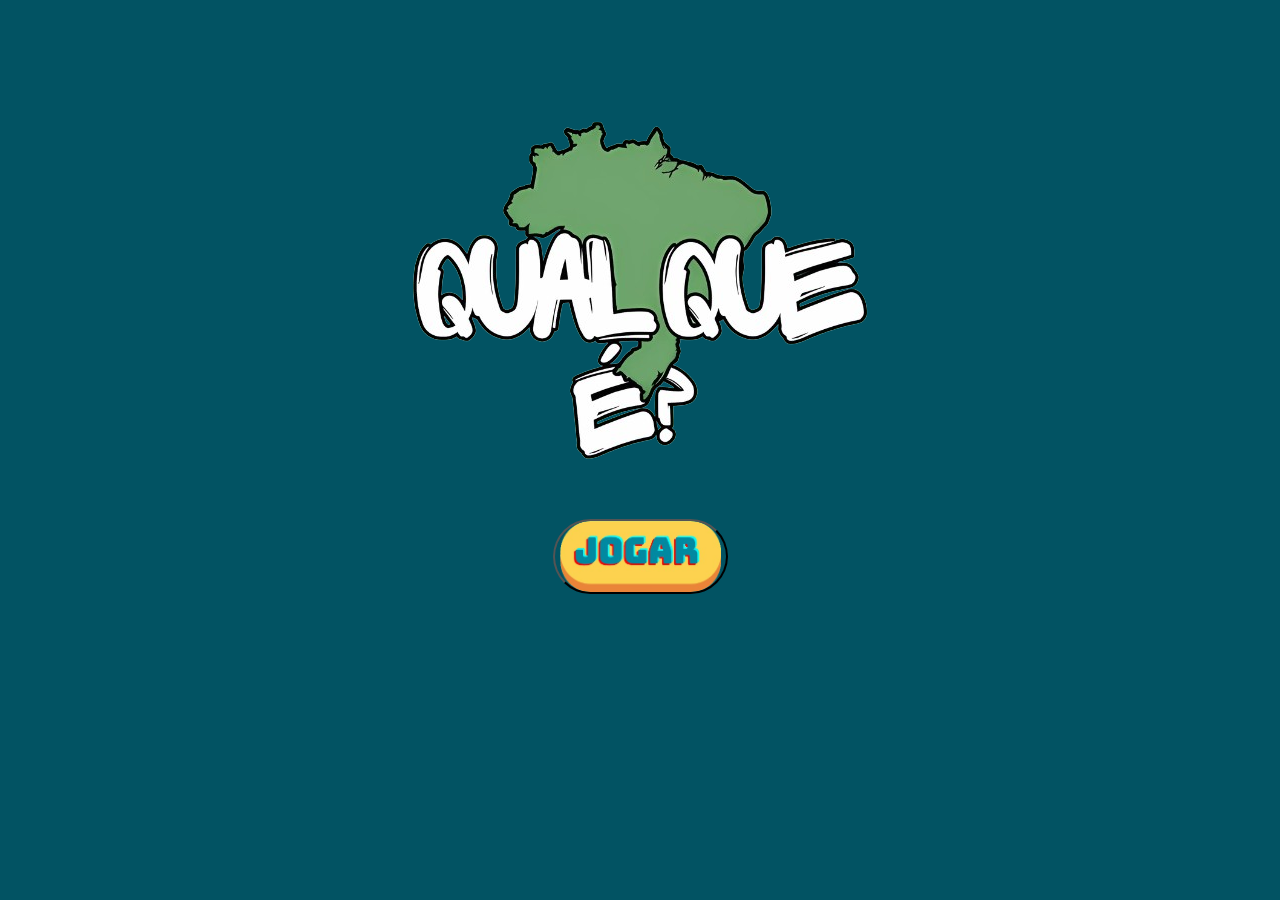
<file: inicial.html>
<!DOCTYPE html>
<html lang="pt-br">
<head>
    <meta charset="UTF-8">
    <meta name="viewport" content="width=device-width, initial-scale=1.0">
    <link rel="stylesheet" href="inicial.css">
    <title>Qual que é? Clique em Jogar!</title>
</head>
<body>
    <img src="/imagens/logo.png" alt="logo do Jogo">
    <a href="/jogo/index.html">
    <button class="botao">
        <img src="/imagens/botao.png" alt="botão de iniciar">
    </button>
    </a>
</body>
</html>
</file>
<file: jogo/style.css>
* {
    margin: 0;
    padding-left: 0;
    box-sizing: border-box;
    text-decoration: none;
    overflow-y: hidden;
    overflow-x: hidden;
    }
    body {
    background-color: rgb(2, 83, 99);
    display: flex;
    flex-direction: column;
    justify-content: center;
    align-items: center;
    height: 100vh;
    width: 100vw;
    }
    h2 ,h5, button, p {
    color: white;
    }
    .center, aside, section {
    display: flex;
    justify-content: center;
    }
    .interface {
    display: flex;
    justify-content: center;
    flex-direction: column;
    align-items: center;
    height: 600px;
    width: 600px;
    }
    .bandeira {
    width: 240px;
    height: 135px;
    border: 0px
    }
    .mapa {
    display: flex;
    justify-content: center;
    height: 450px;
    width: 450px;
    }
    .logo {
    display: flex;
    width: 150px;
    }
    .geral {
    display: flex;
    flex-direction: row;
    }
    path {
    fill: #6ea56e;
    stroke: black;
    stroke-width: 1px;
    }
    path:hover {
    fill: rgb(214, 41, 41);
    stroke: black;
    stroke-width: 2px;
    transition: fill 0.4s;
    }
</file>
<file: inicial.css>
* {
    margin: 0;
    padding: 0;
    box-sizing: border-box;
    overflow-y: hidden;
    overflow-x: hidden;
}
body {
    background-color: rgb(2, 83, 99);
    display: flex;
    justify-content: center;
    align-items: center;
    flex-direction: column;
    padding-top: 120px;
    gap: 60px;
}
.botao {
    display: flex;
    background-size: contain;
    background-color: transparent;
    padding-left: 5px;
    padding-right: 5px;
    width: 175px;
    height: 75px;
    border-radius: 30rem;
}
</file>
